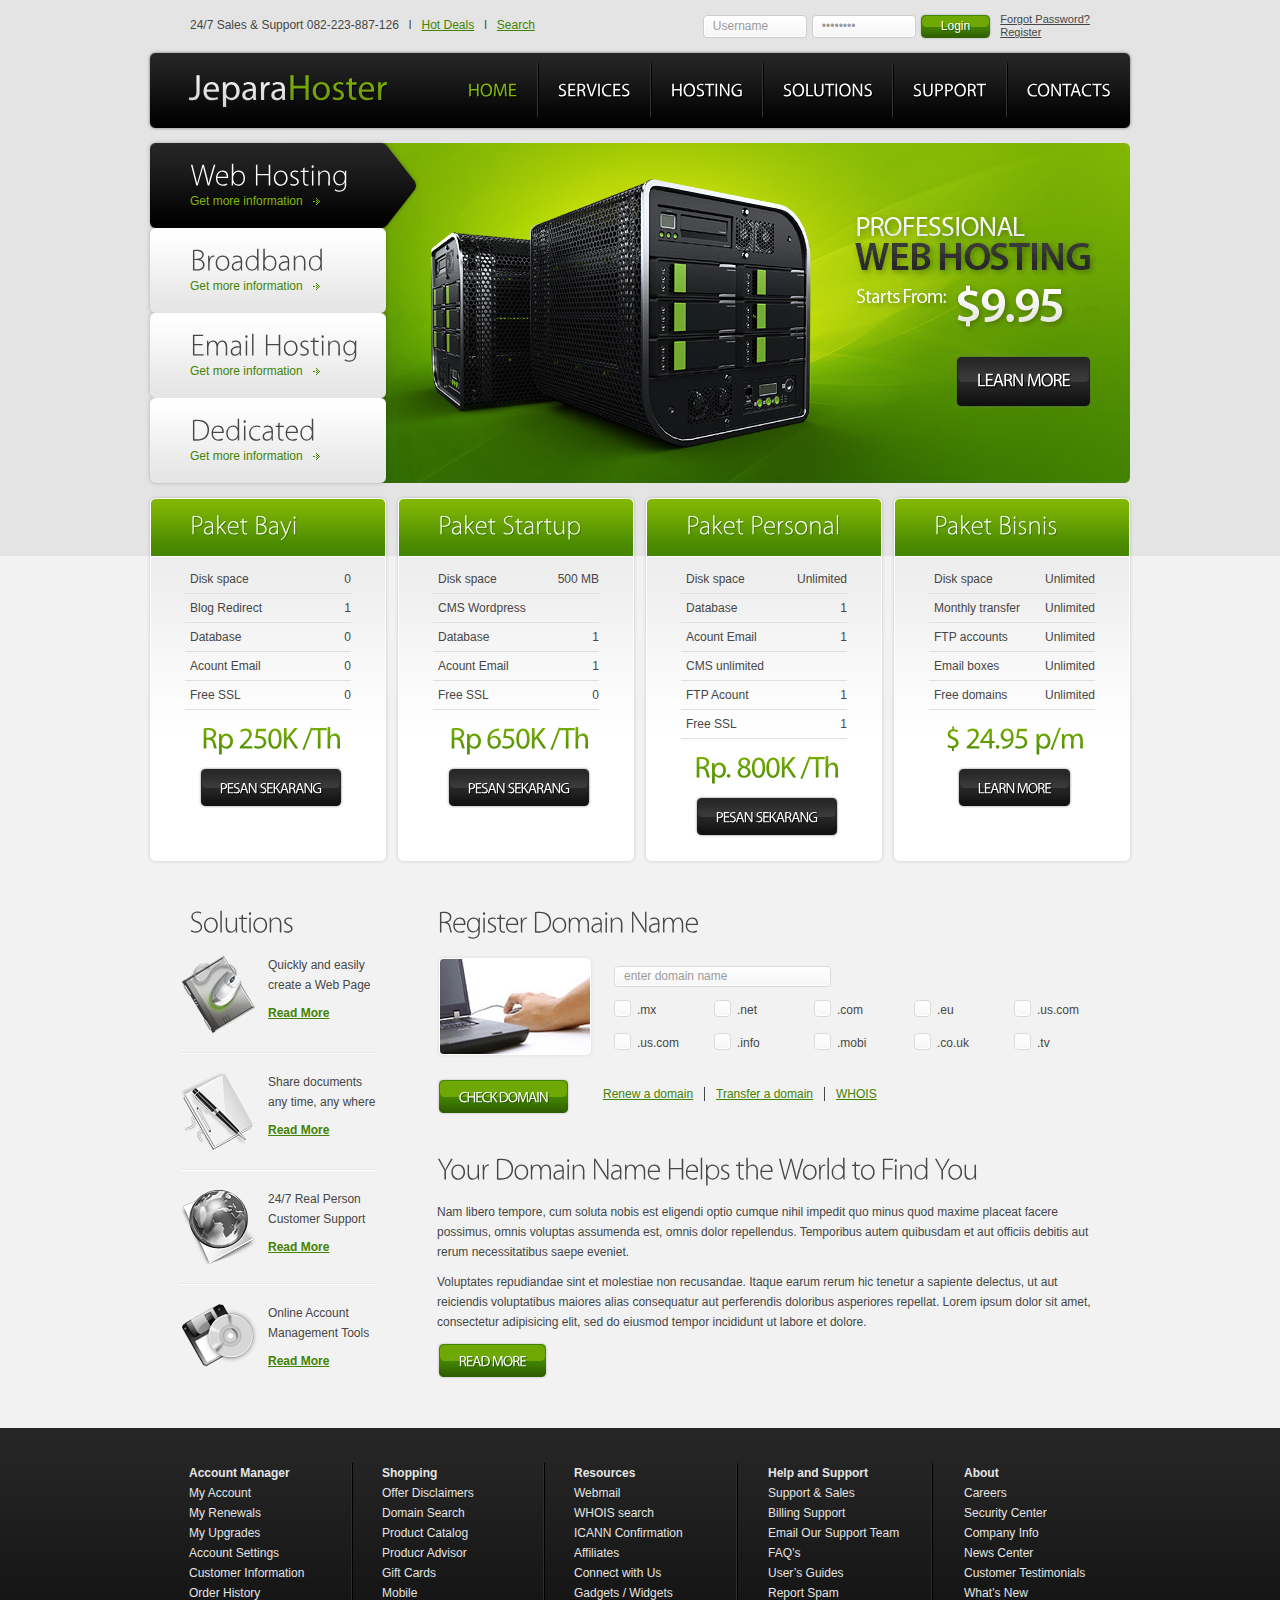
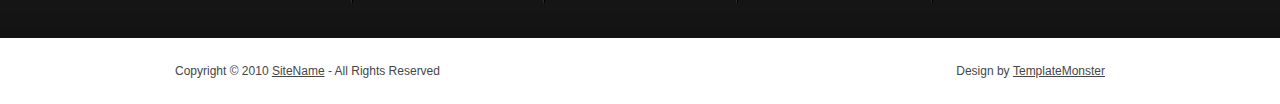
<file: index.html>
﻿<!DOCTYPE html>
<html lang="en">
<head>
<title>Jeparahoster | SmartNet</title>
<meta charset="utf-8">
<link rel="stylesheet" href="css/reset.css" type="text/css" media="all">
<link rel="stylesheet" href="css/layout.css" type="text/css" media="all">
<link rel="stylesheet" href="css/style.css" type="text/css" media="all">
<script type="text/javascript" src="js/maxheight.js"></script>
<script type="text/javascript" src="js/jquery-1.4.2.min.js"></script>
<script type="text/javascript" src="js/cufon-yui.js"></script>
<script type="text/javascript" src="js/cufon-replace.js"></script>
<script type="text/javascript" src="js/Myriad_Pro_300.font.js"></script>
<script type="text/javascript" src="js/Myriad_Pro_400.font.js"></script>
<script type="text/javascript" src="js/jquery.faded.js"></script>
<script type="text/javascript" src="js/jquery.jqtransform.js"></script>
<script type="text/javascript">
$(function () {
    $("#faded").faded({
        speed: 500,
        crossfade: true,
        autoplay: 10000,
        autopagination: false
    });
    $('#domain-form').jqTransform({
        imgPath: 'images/'
    });
});
</script>
<!--[if lt IE 7]><script type="text/javascript" src="js/ie6_script_other.js"></script><![endif]-->
<!--[if lt IE 9]><script type="text/javascript" src="js/html5.js"></script><![endif]-->
</head>
<body id="page1" onLoad="new ElementMaxHeight();">
<!-- START PAGE SOURCE -->
<div class="tail-top">
  <header>
    <div class="container">
      <div class="header-box">
        <div class="left">
          <div class="right">
            <nav>
              <ul>
                <li class="current"><a href="index.html">Home</a></li>
                <li><a href="services.html">Services</a></li>
                <li><a href="hosting.html">Hosting</a></li>
                <li><a href="solutions.html">Solutions</a></li>
                <li><a href="support.html">Support</a></li>
                <li><a href="contacts.html">Contacts</a></li>
              </ul>
            </nav>
            <h1><a href="index.html"><span>Jepara</span>Hoster</a></h1>
          </div>
        </div>
      </div>
      <span class="top-info">24/7 Sales &amp; Support 082-223-887-126 &nbsp; l &nbsp; <a href="#">Hot Deals</a> &nbsp; l &nbsp; <a href="#">Search</a></span>
      <form action="#" id="login-form">
        <fieldset>
          <span class="text">
          <input type="text" value="Username" onFocus="if(this.value=='Username'){this.value=''}" onBlur="if(this.value==''){this.value='Username'}">
          </span> <span class="text">
          <input type="password" value="Password" onFocus="if(this.value=='Password'){this.value=''}" onBlur="if(this.value==''){this.value='Password'}">
          </span> <a href="#" class="login"><span><span>Login</span></span></a> <span class="links"><a href="#">Forgot Password?</a><br/>
          <a href="#">Register</a></span>
        </fieldset>
      </form>
    </div>
  </header>
  <section id="content">
    <div class="container">
      <div id="faded">
        <ul class="slides">
          <li><img src="images/slide-title1.gif"><a href="#"><span><span>Learn More</span></span></a></li>
          <li><img src="images/slide-title4.gif"><a href="#"><span><span>Learn More</span></span></a></li>
          <li><img src="images/slide-title3.gif"><a href="#"><span><span>Learn More</span></span></a></li>
          <li><img src="images/slide-title2.gif"><a href="#"><span><span>Learn More</span></span></a></li>
        </ul>
        <ul class="pagination">
          <li><a href="#" rel="0"><span>Web Hosting</span><small>Get more information</small></a></li>
          <li><a href="#" rel="1"><span>Broadband</span><small>Get more information</small></a></li>
          <li><a href="#" rel="2"><span>Email Hosting</span><small>Get more information</small></a></li>
          <li><a href="#" rel="3"><span>Dedicated</span><small>Get more information</small></a></li>
        </ul>
      </div>
      <div class="inside">
        <div class="wrapper row-1">
          <div class="box col-1 maxheight">
            <div class="border-right maxheight">
              <div class="border-bot maxheight">
                <div class="border-left maxheight">
                  <div class="left-top-corner maxheight">
                    <div class="right-top-corner maxheight">
                      <div class="right-bot-corner maxheight">
                        <div class="left-bot-corner maxheight">
                          <div class="inner">
                            <h3>Paket Bayi</h3>
                            <ul class="info-list">
                              <li><span>Disk space</span>0</li>
                              <li><span>Blog Redirect</span>1</li>
                              <li><span>Database</span>0</li>
                              <li><span>Acount Email </span>0</li>
                              <li><span>Free SSL</span>0</li>
                            </ul>
                            <span class="price">Rp 250K /Th</span>
                            <div class="aligncenter"><a href="#" class="link1"><span><span>Pesan Sekarang</span></span></a></div>
                          </div>
                        </div>
                      </div>
                    </div>
                  </div>
                </div>
              </div>
            </div>
          </div>
          <div class="box col-2 maxheight">
            <div class="border-right maxheight">
              <div class="border-bot maxheight">
                <div class="border-left maxheight">
                  <div class="left-top-corner maxheight">
                    <div class="right-top-corner maxheight">
                      <div class="right-bot-corner maxheight">
                        <div class="left-bot-corner maxheight">
                          <div class="inner">
                            <h3>Paket Startup</h3>
                            <ul class="info-list">
                              <li><span>Disk space</span>500 MB</li>
                              <li><span>CMS Wordpress</span></li>
                               <li><span>Database </span>1</li>
                               <li><span>Acount Email</span>1</li>
                                <li><span>Free SSL</span>0</li>
                            </ul>
                            <span class="price">Rp 650K /Th</span>
                            <div class="aligncenter"><a href="#" class="link1"><span><span>Pesan Sekarang</span></span></a></div>
                          </div>
                        </div>
                      </div>
                    </div>
                  </div>
                </div>
              </div>
            </div>
          </div>
          <div class="box col-3 maxheight">
            <div class="border-right maxheight">
              <div class="border-bot maxheight">
                <div class="border-left maxheight">
                  <div class="left-top-corner maxheight">
                    <div class="right-top-corner maxheight">
                      <div class="right-bot-corner maxheight">
                        <div class="left-bot-corner maxheight">
                          <div class="inner">
                            <h3>Paket Personal</h3>
                            <ul class="info-list">
                              <li><span>Disk space</span>Unlimited</li>
                              <li><span>Database</span>1</li>
                              <li><span>Acount Email</span>1</li>
                              <li><span>CMS unlimited</span></li>
                               <li><span>FTP Acount</span>1</li>
                                <li><span>Free SSL</span>1</li>                              
                             </ul>
                            <span class="price">Rp. 800K /Th</span>
                            <div class="aligncenter"><a href="#" class="link1"><span><span>Pesan Sekarang</span></span></a></div>
                          </div>
                        </div>
                      </div>
                    </div>
                  </div>
                </div>
              </div>
            </div>
          </div>
          <div class="box col-4 maxheight">
            <div class="border-right maxheight">
              <div class="border-bot maxheight">
                <div class="border-left maxheight">
                  <div class="left-top-corner maxheight">
                    <div class="right-top-corner maxheight">
                      <div class="right-bot-corner maxheight">
                        <div class="left-bot-corner maxheight">
                          <div class="inner">
                            <h3>Paket Bisnis</h3>
                            <ul class="info-list">
                              <li><span>Disk space</span>Unlimited</li>
                              <li><span>Monthly transfer</span>Unlimited</li>
                              <li><span>FTP accounts</span>Unlimited</li>
                              <li><span>Email boxes</span>Unlimited</li>
                              <li><span>Free domains</span>Unlimited</li>
                            </ul>
                            <span class="price">$ 24.95 p/m</span>
                            <div class="aligncenter"><a href="#" class="link1"><span><span>Learn More</span></span></a></div>
                          </div>
                        </div>
                      </div>
                    </div>
                  </div>
                </div>
              </div>
            </div>
          </div>
        </div>
        <div class="inside1">
          <div class="wrap row-2">
            <article class="col-1">
              <h2>Solutions</h2>
              <ul class="solutions">
                <li><img src="images/icon1.gif">
                  <p>Quickly and easily create a Web Page</p>
                  <a href="#"><b>Read More</b></a></li>
                <li><img src="images/icon2.gif">
                  <p>Share documents any time, any where</p>
                  <a href="#"><b>Read More</b></a></li>
                <li><img src="images/icon3.gif">
                  <p>24/7 Real Person Customer Support</p>
                  <a href="#"><b>Read More</b></a></li>
                <li><img src="images/icon4.gif">
                  <p>Online Account Management Tools</p>
                  <a href="#"><b>Read More</b></a></li>
              </ul>
            </article>
            <article class="col-2">
              <h2>Register Domain Name</h2>
              <form action="#" id="domain-form">
                <div class="img-box"><img src="images/1page-img.jpg">
                  <div class="extra-wrap">
                    <fieldset>
                      <span class="text">
                      <input type="text" value="enter domain name" onFocus="if(this.value=='enter domain name'){this.value=''}" onBlur="if(this.value==''){this.value='enter domain name'}">
                      </span>
                      <ul class="checkboxes wrapper">
                        <li>
                          <input type="checkbox">
                          <label>.mx</label>
                        </li>
                        <li>
                          <input type="checkbox">
                          <label>.net</label>
                        </li>
                        <li>
                          <input type="checkbox">
                          <label>.com</label>
                        </li>
                        <li>
                          <input type="checkbox">
                          <label>.eu</label>
                        </li>
                        <li class="alt">
                          <input type="checkbox">
                          <label>.us.com</label>
                        </li>
                        <li>
                          <input type="checkbox">
                          <label>.us.com</label>
                        </li>
                        <li>
                          <input type="checkbox">
                          <label>.info</label>
                        </li>
                        <li>
                          <input type="checkbox">
                          <label>.mobi</label>
                        </li>
                        <li>
                          <input type="checkbox">
                          <label>.co.uk</label>
                        </li>
                        <li class="alt">
                          <input type="checkbox">
                          <label>.tv</label>
                        </li>
                      </ul>
                    </fieldset>
                  </div>
                </div>
                <div class="wrapper"> <a href="#" class="link2 fleft"><span><span>Check Domain</span></span></a>
                  <ul class="links fleft">
                    <li><a href="#">Renew a domain</a></li>
                    <li><a href="#">Transfer a domain</a></li>
                    <li><a href="#">WHOIS</a></li>
                  </ul>
                </div>
              </form>
              <h2>Your Domain Name Helps the World to Find You</h2>
              <p>Nam libero tempore, cum soluta nobis est eligendi optio cumque nihil impedit quo minus quod maxime placeat facere possimus, omnis voluptas assumenda est, omnis dolor repellendus. Temporibus autem quibusdam et aut officiis debitis aut rerum necessitatibus saepe eveniet.</p>
              <p>Voluptates repudiandae sint et molestiae non recusandae. Itaque earum rerum hic tenetur a sapiente delectus, ut aut reiciendis voluptatibus maiores alias consequatur aut perferendis doloribus asperiores repellat. Lorem ipsum dolor sit amet, consectetur adipisicing elit, sed do eiusmod tempor incididunt ut labore et dolore.</p>
              <a href="#" class="link2"><span><span>Read More</span></span></a> </article>
            <div class="clear"></div>
          </div>
        </div>
      </div>
    </div>
  </section>
</div>
<aside>
  <div class="container">
    <div class="inside">
      <div class="line-ver1">
        <div class="line-ver2">
          <div class="line-ver3">
            <div class="wrapper line-ver4">
              <ul class="list col-1">
                <li>Account Manager</li>
                <li><a href="#">My Account</a></li>
                <li><a href="#">My Renewals</a></li>
                <li><a href="#">My Upgrades</a></li>
                <li><a href="#">Account Settings</a></li>
                <li><a href="#">Customer Information</a></li>
                <li><a href="#">Order History</a></li>
              </ul>
              <ul class="list col-2">
                <li>Shopping</li>
                <li><a href="#">Offer Disclaimers</a></li>
                <li><a href="#">Domain Search</a></li>
                <li><a href="#">Product Catalog</a></li>
                <li><a href="#">Producr Advisor</a></li>
                <li><a href="#">Gift Cards</a></li>
                <li><a href="#">Mobile</a></li>
              </ul>
              <ul class="list col-3">
                <li>Resources</li>
                <li><a href="#">Webmail</a></li>
                <li><a href="#">WHOIS search</a></li>
                <li><a href="#">ICANN Confirmation</a></li>
                <li><a href="#">Affiliates</a></li>
                <li><a href="#">Connect with Us</a></li>
                <li><a href="#">Gadgets / Widgets</a></li>
              </ul>
              <ul class="list col-4">
                <li>Help and Support</li>
                <li><a href="#">Support &amp; Sales</a></li>
                <li><a href="#">Billing Support</a></li>
                <li><a href="#">Email Our Support Team</a></li>
                <li><a href="#">FAQ’s</a></li>
                <li><a href="#">User’s Guides</a></li>
                <li><a href="#">Report Spam</a></li>
              </ul>
              <ul class="list col-5">
                <li>About</li>
                <li><a href="#">Careers</a></li>
                <li><a href="#">Security Center</a></li>
                <li><a href="#">Company Info</a></li>
                <li><a href="#">News Center</a></li>
                <li><a href="#">Customer Testimonials</a></li>
                <li><a href="#">What’s New</a></li>
              </ul>
            </div>
          </div>
        </div>
      </div>
    </div>
  </div>
</aside>
<footer>
  <div class="footerlink">
    <p class="lf">Copyright &copy; 2010 <a href="#">SiteName</a> - All Rights Reserved</p>
    <p class="rf">Design by <a href="http://www.templatemonster.com/">TemplateMonster</a></p>
    <div style="clear:both;"></div>
  </div>
</footer>
<script type="text/javascript"> Cufon.now(); </script>
<!-- END PAGE SOURCE -->
</body>
</html>
</file>
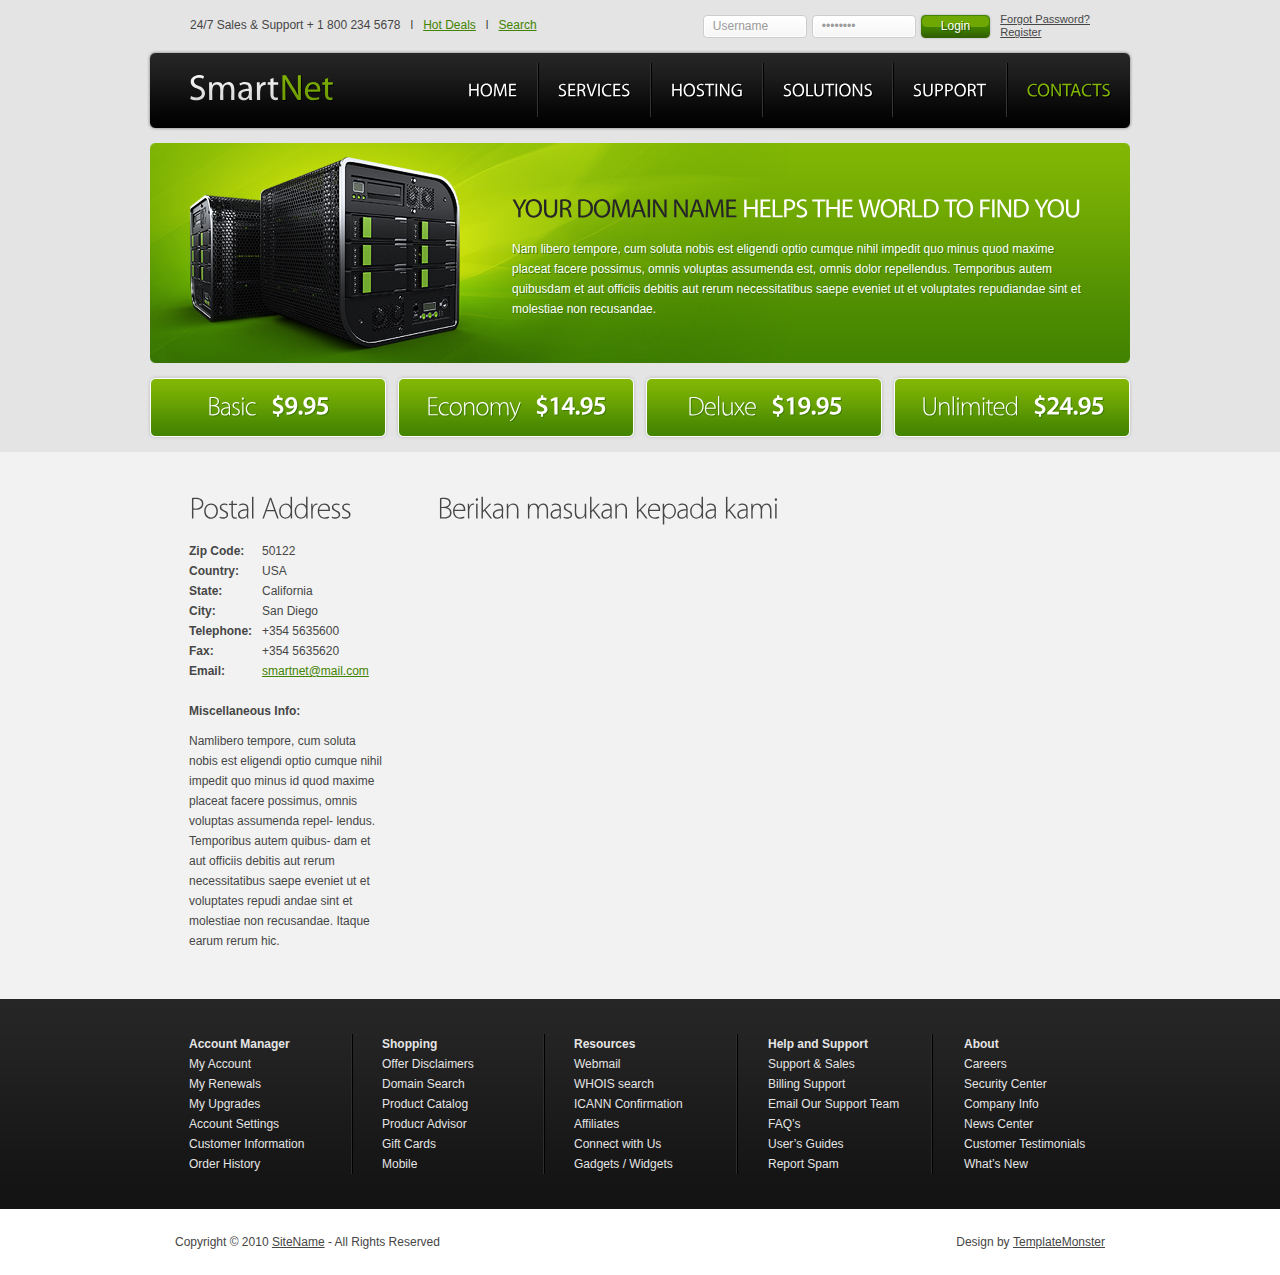
<file: contacts.html>
<!DOCTYPE html>
<html lang="en">
<head>
<title>SmartNet | Contacts</title>
<meta charset="utf-8">
<link rel="stylesheet" href="css/reset.css" type="text/css" media="all">
<link rel="stylesheet" href="css/layout.css" type="text/css" media="all">
<link rel="stylesheet" href="css/style.css" type="text/css" media="all">
<script type="text/javascript" src="js/jquery-1.4.2.min.js"></script>
<script type="text/javascript" src="js/cufon-yui.js"></script>
<script type="text/javascript" src="js/cufon-replace.js"></script>
<script type="text/javascript" src="js/Myriad_Pro_300.font.js"></script>
<script type="text/javascript" src="js/Myriad_Pro_400.font.js"></script>
<script type="text/javascript" src="js/Myriad_Pro_600.font.js"></script>
<!--[if lt IE 7]><script type="text/javascript" src="js/ie6_script_other.js"></script><![endif]-->
<!--[if lt IE 9]><script type="text/javascript" src="js/html5.js"></script><![endif]-->
</head>
<body id="page6">
<!-- START PAGE SOURCE -->
<div class="tail-top1">
  <header>
    <div class="container">
      <div class="header-box">
        <div class="left">
          <div class="right">
            <nav>
              <ul>
                <li><a href="index.html">Home</a></li>
                <li><a href="services.html">Services</a></li>
                <li><a href="hosting.html">Hosting</a></li>
                <li><a href="solutions.html">Solutions</a></li>
                <li><a href="support.html">Support</a></li>
                <li class="current"><a href="contacts.html">Contacts</a></li>
              </ul>
            </nav>
            <h1><a href="index.html"><span>Smart</span>Net</a></h1>
          </div>
        </div>
      </div>
      <span class="top-info">24/7 Sales &amp; Support + 1 800 234 5678 &nbsp; l &nbsp; <a href="#">Hot Deals</a> &nbsp; l &nbsp; <a href="#">Search</a></span>
      <form action="#" id="login-form">
        <fieldset>
          <span class="text">
          <input type="text" value="Username" onFocus="if(this.value=='Username'){this.value=''}" onBlur="if(this.value==''){this.value='Username'}">
          </span> <span class="text">
          <input type="password" value="Password" onFocus="if(this.value=='Password'){this.value=''}" onBlur="if(this.value==''){this.value='Password'}">
          </span> <a href="#" class="login"><span><span>Login</span></span></a> <span class="links"><a href="#">Forgot Password?</a><br/>
          <a href="#">Register</a></span>
        </fieldset>
      </form>
    </div>
  </header>
  <section id="content">
    <div class="container">
      <div class="inside">
        <div id="slogan">
          <div class="inside">
            <h2><span>Your Domain Name</span> Helps the World to Find You</h2>
            <p>Nam libero tempore, cum soluta nobis est eligendi optio cumque nihil impedit quo minus quod maxime placeat facere possimus, omnis voluptas assumenda est, omnis dolor repellendus. Temporibus autem quibusdam et aut officiis debitis aut rerum necessitatibus saepe eveniet ut et voluptates repudiandae sint et molestiae non recusandae.</p>
          </div>
        </div>
        <ul class="banners wrapper">
          <li><a href="#">Basic &nbsp; <b>$9.95</b></a></li>
          <li><a href="#">Economy &nbsp; <b>$14.95</b></a></li>
          <li><a href="#">Deluxe &nbsp; <b>$19.95</b></a></li>
          <li><a href="#">Unlimited &nbsp; <b>$24.95</b></a></li>
        </ul>
        <div class="inside1">
          <div class="wrap">
            <article class="col-1">
              <h2>Postal Address</h2>
              <address>
              <b>Zip Code:</b>50122<br />
              <b>Country:</b>USA<br />
              <b>State:</b>California<br />
              <b>City:</b>San Diego<br />
              <b>Telephone:</b>+354 5635600<br />
              <b>Fax:</b>+354 5635620<br />
              <b>Email:</b><a href="#">smartnet@mail.com</a>
              </address>
              <h5>Miscellaneous Info:</h5>
              <p class="p0">Namlibero tempore, cum soluta nobis est eligendi optio cumque nihil impedit quo minus id quod maxime placeat facere possimus, omnis voluptas assumenda repel- lendus. Temporibus autem quibus- dam et aut officiis debitis aut rerum necessitatibus saepe eveniet ut et voluptates repudi andae sint et molestiae non recusandae. Itaque earum rerum hic. </p>
            </article>
            <article class="col-2">
              <h2>Berikan masukan kepada kami</h2>
              <div id="disqus_thread"></div>
              <script>
              /**
              *  RECOMMENDED CONFIGURATION VARIABLES: EDIT AND UNCOMMENT THE SECTION BELOW TO INSERT DYNAMIC VALUES FROM YOUR PLATFORM OR CMS.
              *  LEARN WHY DEFINING THESE VARIABLES IS IMPORTANT: https://disqus.com/admin/universalcode/#configuration-variables*/
              /*
              var disqus_config = function () {
              this.page.url = PAGE_URL;  // Replace PAGE_URL with your page's canonical URL variable
              this.page.identifier = PAGE_IDENTIFIER; // Replace PAGE_IDENTIFIER with your page's unique identifier variable
              };
              */
              (function() { // DON'T EDIT BELOW THIS LINE
              var d = document, s = d.createElement('script');
              s.src = 'https://jeparahoster.disqus.com/embed.js';
              s.setAttribute('data-timestamp', +new Date());
              (d.head || d.body).appendChild(s);
              })();
              </script>
              <noscript>Please enable JavaScript to view the <a href="https://disqus.com/?ref_noscript">comments powered by Disqus.</a></noscript>
            </article>
            <div class="clear"></div>
          </div>
        </div>
      </div>
    </div>
  </section>
</div>
<aside>
  <div class="container">
    <div class="inside">
      <div class="line-ver1">
        <div class="line-ver2">
          <div class="line-ver3">
            <div class="wrapper line-ver4">
              <ul class="list col-1">
                <li>Account Manager</li>
                <li><a href="#">My Account</a></li>
                <li><a href="#">My Renewals</a></li>
                <li><a href="#">My Upgrades</a></li>
                <li><a href="#">Account Settings</a></li>
                <li><a href="#">Customer Information</a></li>
                <li><a href="#">Order History</a></li>
              </ul>
              <ul class="list col-2">
                <li>Shopping</li>
                <li><a href="#">Offer Disclaimers</a></li>
                <li><a href="#">Domain Search</a></li>
                <li><a href="#">Product Catalog</a></li>
                <li><a href="#">Producr Advisor</a></li>
                <li><a href="#">Gift Cards</a></li>
                <li><a href="#">Mobile</a></li>
              </ul>
              <ul class="list col-3">
                <li>Resources</li>
                <li><a href="#">Webmail</a></li>
                <li><a href="#">WHOIS search</a></li>
                <li><a href="#">ICANN Confirmation</a></li>
                <li><a href="#">Affiliates</a></li>
                <li><a href="#">Connect with Us</a></li>
                <li><a href="#">Gadgets / Widgets</a></li>
              </ul>
              <ul class="list col-4">
                <li>Help and Support</li>
                <li><a href="#">Support &amp; Sales</a></li>
                <li><a href="#">Billing Support</a></li>
                <li><a href="#">Email Our Support Team</a></li>
                <li><a href="#">FAQ’s</a></li>
                <li><a href="#">User’s Guides</a></li>
                <li><a href="#">Report Spam</a></li>
              </ul>
              <ul class="list col-5">
                <li>About</li>
                <li><a href="#">Careers</a></li>
                <li><a href="#">Security Center</a></li>
                <li><a href="#">Company Info</a></li>
                <li><a href="#">News Center</a></li>
                <li><a href="#">Customer Testimonials</a></li>
                <li><a href="#">What’s New</a></li>
              </ul>
            </div>
          </div>
        </div>
      </div>
    </div>
  </div>
</aside>
<footer>
  <div class="footerlink">
    <p class="lf">Copyright &copy; 2010 <a href="#">SiteName</a> - All Rights Reserved</p>
    <p class="rf">Design by <a href="http://www.templatemonster.com/">TemplateMonster</a></p>
    <div style="clear:both;"></div>
  </div>
</footer>
<script type="text/javascript"> Cufon.now(); </script>
<!-- END PAGE SOURCE -->
</body>
</html>
</file>
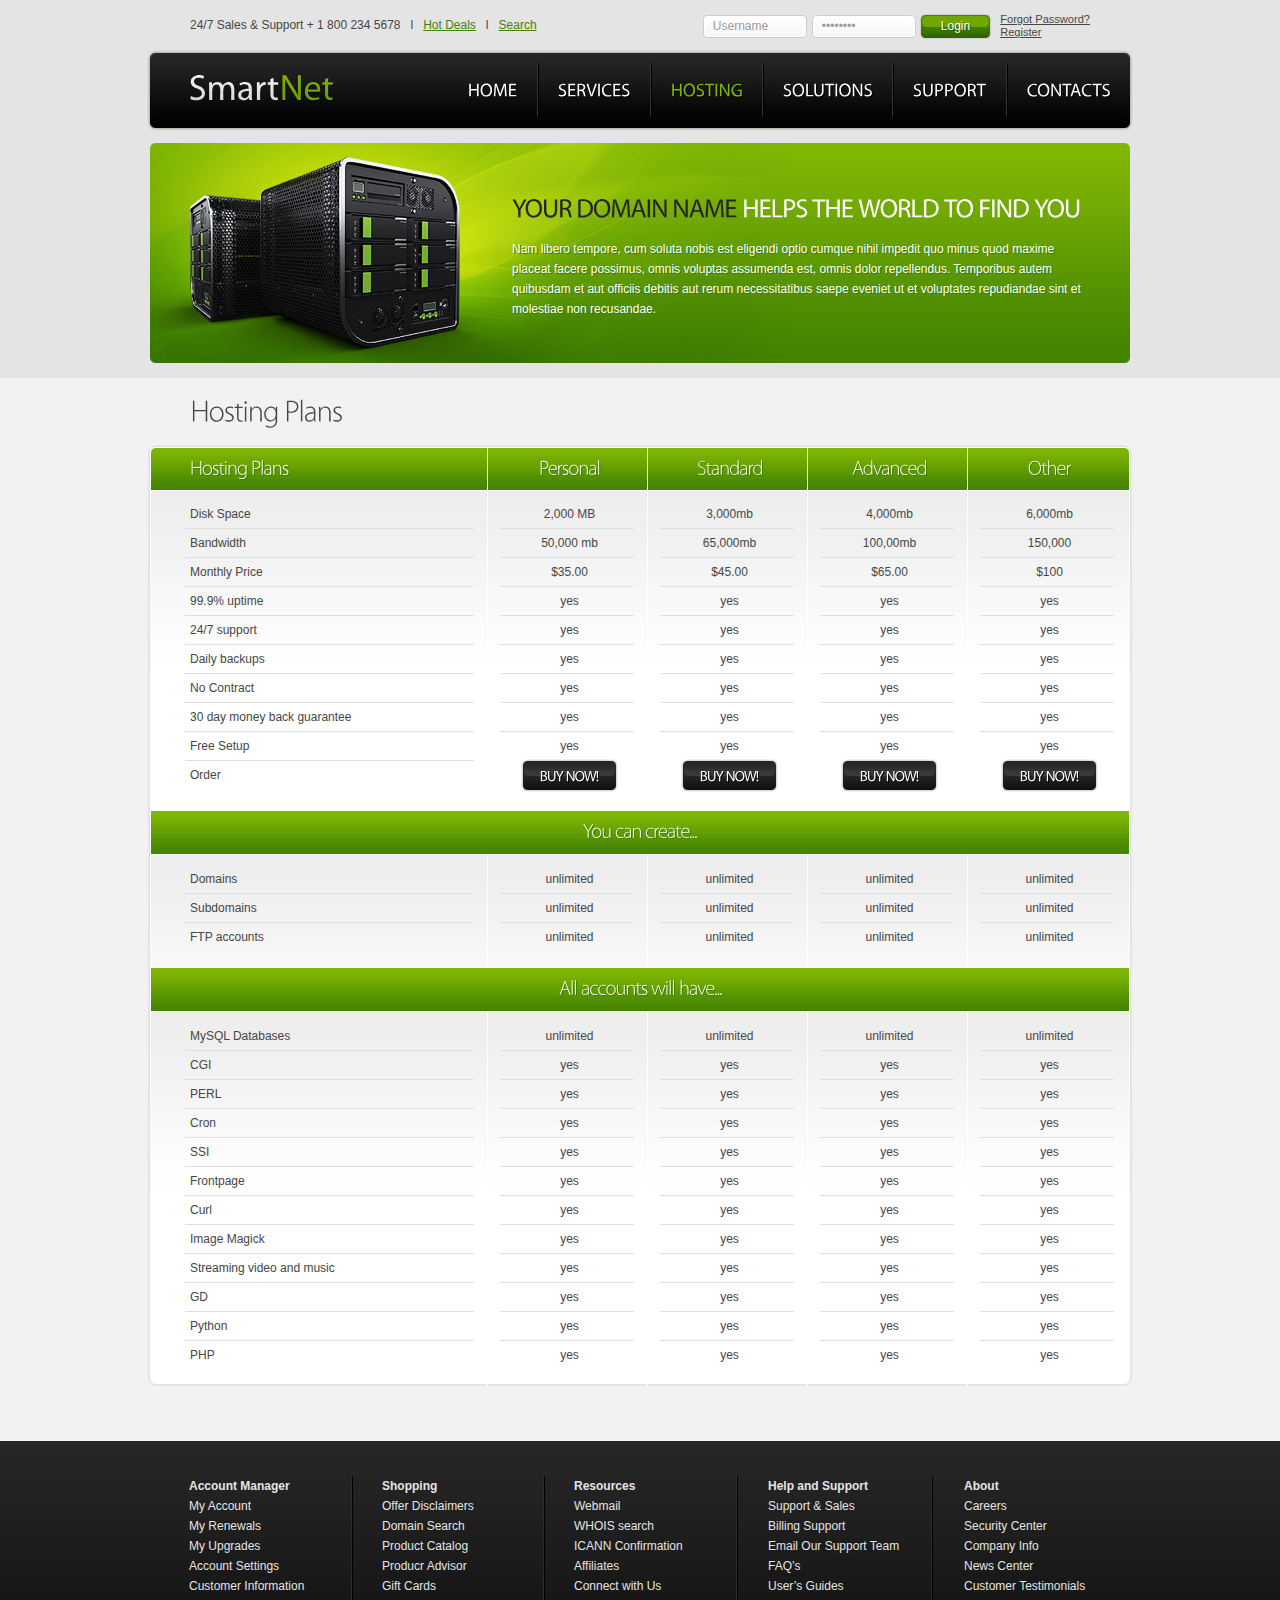
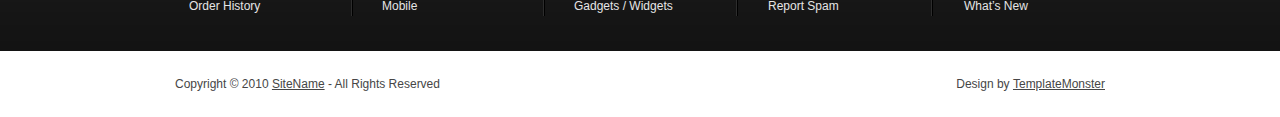
<file: hosting.html>
<!DOCTYPE html>
<html lang="en">
<head>
<title>SmartNet | Hosting</title>
<meta charset="utf-8">
<link rel="stylesheet" href="css/reset.css" type="text/css" media="all">
<link rel="stylesheet" href="css/layout.css" type="text/css" media="all">
<link rel="stylesheet" href="css/style.css" type="text/css" media="all">
<script type="text/javascript" src="js/jquery-1.4.2.min.js"></script>
<script type="text/javascript" src="js/cufon-yui.js"></script>
<script type="text/javascript" src="js/cufon-replace.js"></script>
<script type="text/javascript" src="js/Myriad_Pro_300.font.js"></script>
<script type="text/javascript" src="js/Myriad_Pro_400.font.js"></script>
<script type="text/javascript" src="js/Myriad_Pro_600.font.js"></script>
<!--[if lt IE 7]><script type="text/javascript" src="js/ie6_script_other.js"></script><![endif]-->
<!--[if lt IE 9]><script type="text/javascript" src="js/html5.js"></script><![endif]-->
</head>
<body id="page3">
<!-- START PAGE SOURCE -->
<div class="tail-top2">
  <header>
    <div class="container">
      <div class="header-box">
        <div class="left">
          <div class="right">
            <nav>
              <ul>
                <li><a href="index.html">Home</a></li>
                <li><a href="services.html">Services</a></li>
                <li class="current"><a href="hosting.html">Hosting</a></li>
                <li><a href="solutions.html">Solutions</a></li>
                <li><a href="support.html">Support</a></li>
                <li><a href="contacts.html">Contacts</a></li>
              </ul>
            </nav>
            <h1><a href="#"><span>Smart</span>Net</a></h1>
          </div>
        </div>
      </div>
      <span class="top-info">24/7 Sales &amp; Support + 1 800 234 5678 &nbsp; l &nbsp; <a href="#">Hot Deals</a> &nbsp; l &nbsp; <a href="#">Search</a></span>
      <form action="#" id="login-form">
        <fieldset>
          <span class="text">
          <input type="text" value="Username" onFocus="if(this.value=='Username'){this.value=''}" onBlur="if(this.value==''){this.value='Username'}">
          </span> <span class="text">
          <input type="password" value="Password" onFocus="if(this.value=='Password'){this.value=''}" onBlur="if(this.value==''){this.value='Password'}">
          </span> <a href="#" class="login"><span><span>Login</span></span></a> <span class="links"><a href="#">Forgot Password?</a><br/>
          <a href="#">Register</a></span>
        </fieldset>
      </form>
    </div>
  </header>
  <section id="content">
    <div class="container">
      <div class="inside bot-indent">
        <div id="slogan">
          <div class="inside">
            <h2><span>Your Domain Name</span> Helps the World to Find You</h2>
            <p>Nam libero tempore, cum soluta nobis est eligendi optio cumque nihil impedit quo minus quod maxime placeat facere possimus, omnis voluptas assumenda est, omnis dolor repellendus. Temporibus autem quibusdam et aut officiis debitis aut rerum necessitatibus saepe eveniet ut et voluptates repudiandae sint et molestiae non recusandae.</p>
          </div>
        </div>
        <h2 class="extra">Hosting Plans</h2>
        <div class="box extra">
          <div class="border-right">
            <div class="border-bot">
              <div class="border-left">
                <div class="left-top-corner1">
                  <div class="right-top-corner1">
                    <div class="right-bot-corner">
                      <div class="left-bot-corner">
                        <div class="inner">
                          <div class="left-indent line-ver1">
                            <div class="line-ver2">
                              <div class="line-ver3">
                                <div class="wrap line-ver4">
                                  <article class="col-1 indent">
                                    <h4>Hosting Plans</h4>
                                    <ul class="info-list1">
                                      <li>Disk Space</li>
                                      <li>Bandwidth</li>
                                      <li>Monthly Price</li>
                                      <li>99.9% uptime</li>
                                      <li>24/7 support</li>
                                      <li>Daily backups</li>
                                      <li>No Contract</li>
                                      <li>30 day money back guarantee</li>
                                      <li>Free Setup</li>
                                      <li>Order</li>
                                    </ul>
                                  </article>
                                  <article class="col-2 indent">
                                    <h4 class="aligncenter">Personal</h4>
                                    <ul class="info-list1 alt">
                                      <li>2,000 MB</li>
                                      <li>50,000 mb</li>
                                      <li>$35.00</li>
                                      <li>yes</li>
                                      <li>yes</li>
                                      <li>yes</li>
                                      <li>yes</li>
                                      <li>yes</li>
                                      <li>yes</li>
                                    </ul>
                                    <div class="aligncenter"><a href="#" class="link3"><span><span>Buy Now!</span></span></a></div>
                                  </article>
                                  <article class="col-3 indent">
                                    <h4 class="aligncenter">Standard</h4>
                                    <ul class="info-list1 alt">
                                      <li>3,000mb</li>
                                      <li>65,000mb</li>
                                      <li>$45.00</li>
                                      <li>yes</li>
                                      <li>yes</li>
                                      <li>yes</li>
                                      <li>yes</li>
                                      <li>yes</li>
                                      <li>yes</li>
                                    </ul>
                                    <div class="aligncenter"><a href="#" class="link3"><span><span>Buy Now!</span></span></a></div>
                                  </article>
                                  <article class="col-4 indent">
                                    <h4 class="aligncenter">Advanced</h4>
                                    <ul class="info-list1 alt">
                                      <li>4,000mb</li>
                                      <li>100,00mb</li>
                                      <li>$65.00</li>
                                      <li>yes</li>
                                      <li>yes</li>
                                      <li>yes</li>
                                      <li>yes</li>
                                      <li>yes</li>
                                      <li>yes</li>
                                    </ul>
                                    <div class="aligncenter"><a href="#" class="link3"><span><span>Buy Now!</span></span></a></div>
                                  </article>
                                  <article class="col-5 indent">
                                    <h4 class="aligncenter">Other</h4>
                                    <ul class="info-list1 alt">
                                      <li>6,000mb</li>
                                      <li>150,000</li>
                                      <li>$100</li>
                                      <li>yes</li>
                                      <li>yes</li>
                                      <li>yes</li>
                                      <li>yes</li>
                                      <li>yes</li>
                                      <li>yes</li>
                                    </ul>
                                    <div class="aligncenter"><a href="#" class="link3"><span><span>Buy Now!</span></span></a></div>
                                  </article>
                                  <div class="clear"></div>
                                </div>
                              </div>
                            </div>
                          </div>
                          <div class="border-top">
                            <div class="inner1">
                              <h4 class="extra aligncenter">You can create...</h4>
                              <div class="">
                                <div class="line-ver1 left-indent">
                                  <div class="line-ver2">
                                    <div class="line-ver3">
                                      <div class="wrap line-ver4">
                                        <article class="col-1 indent1">
                                          <ul class="info-list1">
                                            <li>Domains</li>
                                            <li>Subdomains</li>
                                            <li>FTP accounts</li>
                                          </ul>
                                        </article>
                                        <article class="col-2 indent1">
                                          <ul class="info-list1 alt">
                                            <li>unlimited</li>
                                            <li>unlimited</li>
                                            <li>unlimited</li>
                                          </ul>
                                        </article>
                                        <article class="col-3 indent1">
                                          <ul class="info-list1 alt">
                                            <li>unlimited</li>
                                            <li>unlimited</li>
                                            <li>unlimited</li>
                                          </ul>
                                        </article>
                                        <article class="col-4 indent1">
                                          <ul class="info-list1 alt">
                                            <li>unlimited</li>
                                            <li>unlimited</li>
                                            <li>unlimited</li>
                                          </ul>
                                        </article>
                                        <article class="col-5 indent1">
                                          <ul class="info-list1 alt">
                                            <li>unlimited</li>
                                            <li>unlimited</li>
                                            <li>unlimited</li>
                                          </ul>
                                        </article>
                                        <div class="clear"></div>
                                      </div>
                                    </div>
                                  </div>
                                </div>
                              </div>
                            </div>
                          </div>
                          <div class="border-top">
                            <div class="inner1">
                              <h4 class="extra aligncenter">All accounts will have...</h4>
                              <div class="">
                                <div class="line-ver1 left-indent">
                                  <div class="line-ver2">
                                    <div class="line-ver3">
                                      <div class="wrap line-ver4">
                                        <article class="col-1 indent1">
                                          <ul class="info-list1">
                                            <li>MySQL Databases</li>
                                            <li>CGI</li>
                                            <li>PERL</li>
                                            <li>Cron</li>
                                            <li>SSI</li>
                                            <li>Frontpage</li>
                                            <li>Curl</li>
                                            <li>Image Magick</li>
                                            <li>Streaming video and music</li>
                                            <li>GD</li>
                                            <li>Python</li>
                                            <li>PHP</li>
                                          </ul>
                                        </article>
                                        <article class="col-2 indent1">
                                          <ul class="info-list1 alt">
                                            <li>unlimited</li>
                                            <li>yes</li>
                                            <li>yes</li>
                                            <li>yes</li>
                                            <li>yes</li>
                                            <li>yes</li>
                                            <li>yes</li>
                                            <li>yes</li>
                                            <li>yes</li>
                                            <li>yes</li>
                                            <li>yes</li>
                                            <li>yes</li>
                                          </ul>
                                        </article>
                                        <article class="col-3 indent1">
                                          <ul class="info-list1 alt">
                                            <li>unlimited</li>
                                            <li>yes</li>
                                            <li>yes</li>
                                            <li>yes</li>
                                            <li>yes</li>
                                            <li>yes</li>
                                            <li>yes</li>
                                            <li>yes</li>
                                            <li>yes</li>
                                            <li>yes</li>
                                            <li>yes</li>
                                            <li>yes</li>
                                          </ul>
                                        </article>
                                        <article class="col-4 indent1">
                                          <ul class="info-list1 alt">
                                            <li>unlimited</li>
                                            <li>yes</li>
                                            <li>yes</li>
                                            <li>yes</li>
                                            <li>yes</li>
                                            <li>yes</li>
                                            <li>yes</li>
                                            <li>yes</li>
                                            <li>yes</li>
                                            <li>yes</li>
                                            <li>yes</li>
                                            <li>yes</li>
                                          </ul>
                                        </article>
                                        <article class="col-5 indent1">
                                          <ul class="info-list1 alt">
                                            <li>unlimited</li>
                                            <li>yes</li>
                                            <li>yes</li>
                                            <li>yes</li>
                                            <li>yes</li>
                                            <li>yes</li>
                                            <li>yes</li>
                                            <li>yes</li>
                                            <li>yes</li>
                                            <li>yes</li>
                                            <li>yes</li>
                                            <li>yes</li>
                                          </ul>
                                        </article>
                                        <div class="clear"></div>
                                      </div>
                                    </div>
                                  </div>
                                </div>
                              </div>
                            </div>
                          </div>
                        </div>
                      </div>
                    </div>
                  </div>
                </div>
              </div>
            </div>
          </div>
        </div>
      </div>
    </div>
  </section>
</div>
<aside>
  <div class="container">
    <div class="inside">
      <div class="line-ver1">
        <div class="line-ver2">
          <div class="line-ver3">
            <div class="wrapper line-ver4">
              <ul class="list col-1">
                <li>Account Manager</li>
                <li><a href="#">My Account</a></li>
                <li><a href="#">My Renewals</a></li>
                <li><a href="#">My Upgrades</a></li>
                <li><a href="#">Account Settings</a></li>
                <li><a href="#">Customer Information</a></li>
                <li><a href="#">Order History</a></li>
              </ul>
              <ul class="list col-2">
                <li>Shopping</li>
                <li><a href="#">Offer Disclaimers</a></li>
                <li><a href="#">Domain Search</a></li>
                <li><a href="#">Product Catalog</a></li>
                <li><a href="#">Producr Advisor</a></li>
                <li><a href="#">Gift Cards</a></li>
                <li><a href="#">Mobile</a></li>
              </ul>
              <ul class="list col-3">
                <li>Resources</li>
                <li><a href="#">Webmail</a></li>
                <li><a href="#">WHOIS search</a></li>
                <li><a href="#">ICANN Confirmation</a></li>
                <li><a href="#">Affiliates</a></li>
                <li><a href="#">Connect with Us</a></li>
                <li><a href="#">Gadgets / Widgets</a></li>
              </ul>
              <ul class="list col-4">
                <li>Help and Support</li>
                <li><a href="#">Support &amp; Sales</a></li>
                <li><a href="#">Billing Support</a></li>
                <li><a href="#">Email Our Support Team</a></li>
                <li><a href="#">FAQ’s</a></li>
                <li><a href="#">User’s Guides</a></li>
                <li><a href="#">Report Spam</a></li>
              </ul>
              <ul class="list col-5">
                <li>About</li>
                <li><a href="#">Careers</a></li>
                <li><a href="#">Security Center</a></li>
                <li><a href="#">Company Info</a></li>
                <li><a href="#">News Center</a></li>
                <li><a href="#">Customer Testimonials</a></li>
                <li><a href="#">What’s New</a></li>
              </ul>
            </div>
          </div>
        </div>
      </div>
    </div>
  </div>
</aside>
<footer>
  <div class="footerlink">
    <p class="lf">Copyright &copy; 2010 <a href="#">SiteName</a> - All Rights Reserved</p>
    <p class="rf">Design by <a href="http://www.templatemonster.com/">TemplateMonster</a></p>
    <div style="clear:both;"></div>
  </div>
</footer>
<script type="text/javascript"> Cufon.now(); </script>
<!-- END PAGE SOURCE -->
</body>
</html>
</file>
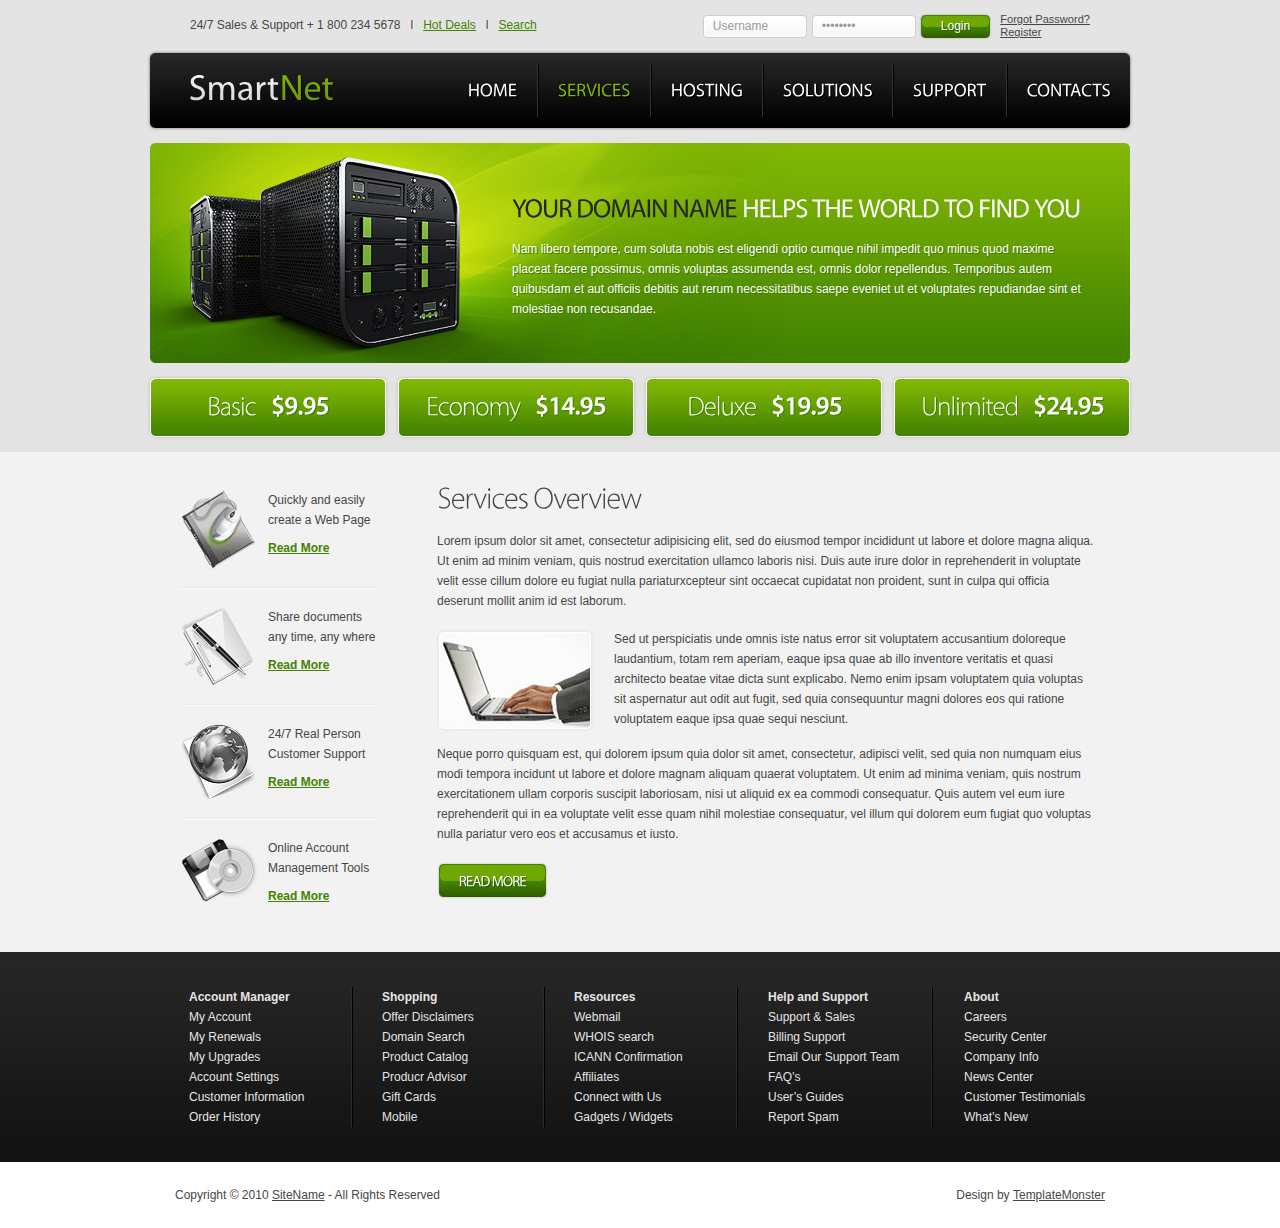
<file: services.html>
<!DOCTYPE html>
<html lang="en">
<head>
<title>SmartNet | Services</title>
<meta charset="utf-8">
<link rel="stylesheet" href="css/reset.css" type="text/css" media="all">
<link rel="stylesheet" href="css/layout.css" type="text/css" media="all">
<link rel="stylesheet" href="css/style.css" type="text/css" media="all">
<script type="text/javascript" src="js/jquery-1.4.2.min.js"></script>
<script type="text/javascript" src="js/cufon-yui.js"></script>
<script type="text/javascript" src="js/cufon-replace.js"></script>
<script type="text/javascript" src="js/Myriad_Pro_300.font.js"></script>
<script type="text/javascript" src="js/Myriad_Pro_400.font.js"></script>
<script type="text/javascript" src="js/Myriad_Pro_600.font.js"></script>
<!--[if lt IE 7]><script type="text/javascript" src="js/ie6_script_other.js"></script><![endif]-->
<!--[if lt IE 9]><script type="text/javascript" src="js/html5.js"></script><![endif]-->
</head>
<body id="page2">
<!-- START PAGE SOURCE -->
<div class="tail-top1">
  <header>
    <div class="container">
      <div class="header-box">
        <div class="left">
          <div class="right">
            <nav>
              <ul>
                <li><a href="index.html">Home</a></li>
                <li class="current"><a href="services.html">Services</a></li>
                <li><a href="hosting.html">Hosting</a></li>
                <li><a href="solutions.html">Solutions</a></li>
                <li><a href="support.html">Support</a></li>
                <li><a href="contacts.html">Contacts</a></li>
              </ul>
            </nav>
            <h1><a href="#"><span>Smart</span>Net</a></h1>
          </div>
        </div>
      </div>
      <span class="top-info">24/7 Sales &amp; Support + 1 800 234 5678 &nbsp; l &nbsp; <a href="#">Hot Deals</a> &nbsp; l &nbsp; <a href="#">Search</a></span>
      <form action="#" id="login-form">
        <fieldset>
          <span class="text">
          <input type="text" value="Username" onFocus="if(this.value=='Username'){this.value=''}" onBlur="if(this.value==''){this.value='Username'}">
          </span> <span class="text">
          <input type="password" value="Password" onFocus="if(this.value=='Password'){this.value=''}" onBlur="if(this.value==''){this.value='Password'}">
          </span> <a href="#" class="login"><span><span>Login</span></span></a> <span class="links"><a href="#">Forgot Password?</a><br/>
          <a href="#">Register</a></span>
        </fieldset>
      </form>
    </div>
  </header>
  <section id="content">
    <div class="container">
      <div class="inside">
        <div id="slogan">
          <div class="inside">
            <h2><span>Your Domain Name</span> Helps the World to Find You</h2>
            <p>Nam libero tempore, cum soluta nobis est eligendi optio cumque nihil impedit quo minus quod maxime placeat facere possimus, omnis voluptas assumenda est, omnis dolor repellendus. Temporibus autem quibusdam et aut officiis debitis aut rerum necessitatibus saepe eveniet ut et voluptates repudiandae sint et molestiae non recusandae.</p>
          </div>
        </div>
        <ul class="banners wrapper">
          <li><a href="#">Basic &nbsp; <b>$9.95</b></a></li>
          <li><a href="#">Economy &nbsp; <b>$14.95</b></a></li>
          <li><a href="#">Deluxe &nbsp; <b>$19.95</b></a></li>
          <li><a href="#">Unlimited &nbsp; <b>$24.95</b></a></li>
        </ul>
        <div class="inside1">
          <div class="wrap row-2">
            <article class="col-1">
              <ul class="solutions">
                <li><img src="images/icon1.gif">
                  <p>Quickly and easily create a Web Page</p>
                  <a href="#"><b>Read More</b></a></li>
                <li><img src="images/icon2.gif">
                  <p>Share documents any time, any where</p>
                  <a href="#"><b>Read More</b></a></li>
                <li><img src="images/icon3.gif">
                  <p>24/7 Real Person Customer Support</p>
                  <a href="#"><b>Read More</b></a></li>
                <li><img src="images/icon4.gif">
                  <p>Online Account Management Tools</p>
                  <a href="#"><b>Read More</b></a></li>
              </ul>
            </article>
            <article class="col-2">
              <h2>Services Overview</h2>
              <p class="p1">Lorem ipsum dolor sit amet, consectetur adipisicing elit, sed do eiusmod tempor incididunt ut labore et dolore magna aliqua. Ut enim ad minim veniam, quis nostrud exercitation ullamco laboris nisi. Duis aute irure dolor in reprehenderit in voluptate velit esse cillum dolore eu fugiat nulla pariaturxcepteur sint occaecat cupidatat non proident, sunt in culpa qui officia deserunt mollit anim id est laborum. </p>
              <div class="img-box"><img src="images/2page-img.jpg">Sed ut perspiciatis unde omnis iste natus error sit voluptatem accusantium doloreque laudantium, totam rem aperiam, eaque ipsa quae ab illo inventore veritatis et quasi architecto beatae vitae dicta sunt explicabo. Nemo enim ipsam voluptatem quia voluptas sit aspernatur aut odit aut fugit, sed quia consequuntur magni dolores eos qui ratione voluptatem eaque ipsa quae sequi nesciunt. </div>
              <p class="p1">Neque porro quisquam est, qui dolorem ipsum quia dolor sit amet, consectetur, adipisci velit, sed quia non numquam eius modi tempora incidunt ut labore et dolore magnam aliquam quaerat voluptatem. Ut enim ad minima veniam, quis nostrum exercitationem ullam corporis suscipit laboriosam, nisi ut aliquid ex ea commodi consequatur. Quis autem vel eum iure reprehenderit qui in ea voluptate velit esse quam nihil molestiae consequatur, vel illum qui dolorem eum fugiat quo voluptas nulla pariatur vero eos et accusamus et iusto.</p>
              <a href="#" class="link2"><span><span>Read More</span></span></a> </article>
            <div class="clear"></div>
          </div>
        </div>
      </div>
    </div>
  </section>
</div>
<aside>
  <div class="container">
    <div class="inside">
      <div class="line-ver1">
        <div class="line-ver2">
          <div class="line-ver3">
            <div class="wrapper line-ver4">
              <ul class="list col-1">
                <li>Account Manager</li>
                <li><a href="#">My Account</a></li>
                <li><a href="#">My Renewals</a></li>
                <li><a href="#">My Upgrades</a></li>
                <li><a href="#">Account Settings</a></li>
                <li><a href="#">Customer Information</a></li>
                <li><a href="#">Order History</a></li>
              </ul>
              <ul class="list col-2">
                <li>Shopping</li>
                <li><a href="#">Offer Disclaimers</a></li>
                <li><a href="#">Domain Search</a></li>
                <li><a href="#">Product Catalog</a></li>
                <li><a href="#">Producr Advisor</a></li>
                <li><a href="#">Gift Cards</a></li>
                <li><a href="#">Mobile</a></li>
              </ul>
              <ul class="list col-3">
                <li>Resources</li>
                <li><a href="#">Webmail</a></li>
                <li><a href="#">WHOIS search</a></li>
                <li><a href="#">ICANN Confirmation</a></li>
                <li><a href="#">Affiliates</a></li>
                <li><a href="#">Connect with Us</a></li>
                <li><a href="#">Gadgets / Widgets</a></li>
              </ul>
              <ul class="list col-4">
                <li>Help and Support</li>
                <li><a href="#">Support &amp; Sales</a></li>
                <li><a href="#">Billing Support</a></li>
                <li><a href="#">Email Our Support Team</a></li>
                <li><a href="#">FAQ’s</a></li>
                <li><a href="#">User’s Guides</a></li>
                <li><a href="#">Report Spam</a></li>
              </ul>
              <ul class="list col-5">
                <li>About</li>
                <li><a href="#">Careers</a></li>
                <li><a href="#">Security Center</a></li>
                <li><a href="#">Company Info</a></li>
                <li><a href="#">News Center</a></li>
                <li><a href="#">Customer Testimonials</a></li>
                <li><a href="#">What’s New</a></li>
              </ul>
            </div>
          </div>
        </div>
      </div>
    </div>
  </div>
</aside>
<footer>
  <div class="footerlink">
    <p class="lf">Copyright &copy; 2010 <a href="#">SiteName</a> - All Rights Reserved</p>
    <p class="rf">Design by <a href="http://www.templatemonster.com/">TemplateMonster</a></p>
    <div style="clear:both;"></div>
  </div>
</footer>
<script type="text/javascript"> Cufon.now(); </script>
<!-- END PAGE SOURCE -->
</body>
</html>
</file>
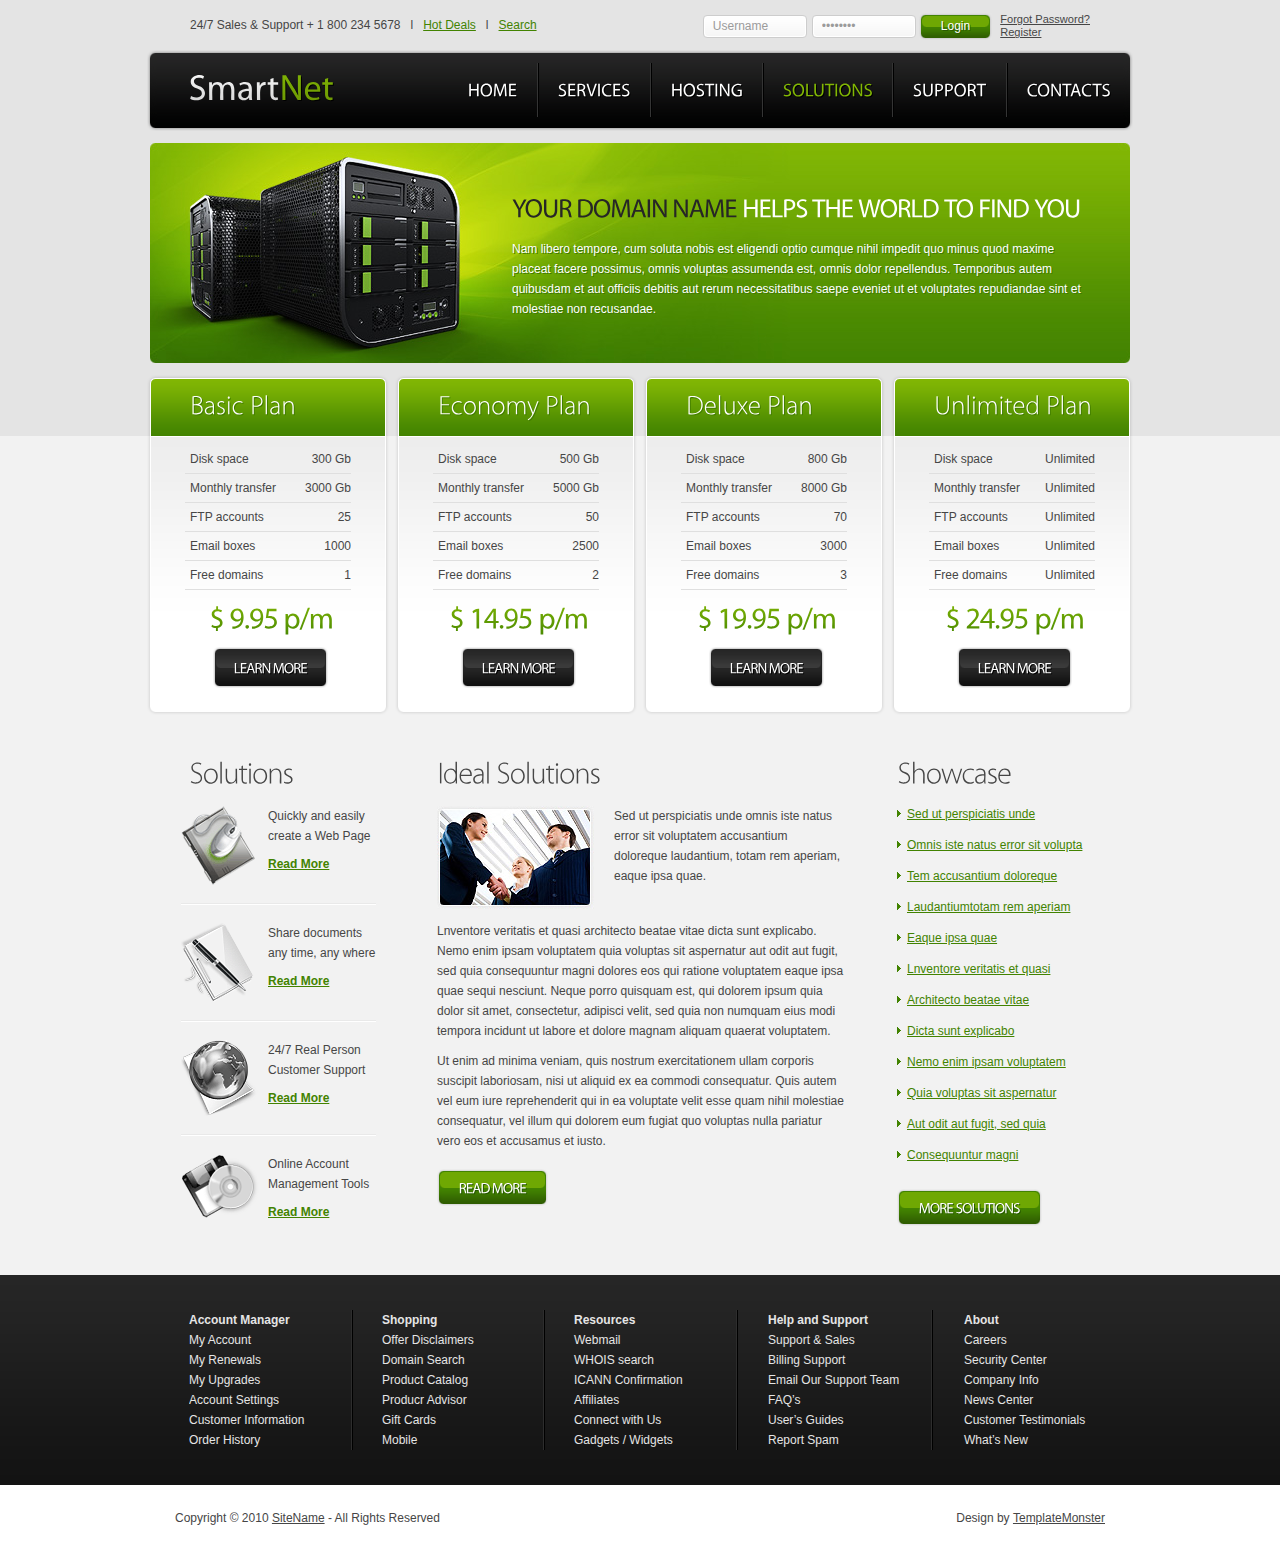
<file: solutions.html>
<!DOCTYPE html>
<html lang="en">
<head>
<title>SmartNet | Solutions</title>
<meta charset="utf-8">
<link rel="stylesheet" href="css/reset.css" type="text/css" media="all">
<link rel="stylesheet" href="css/layout.css" type="text/css" media="all">
<link rel="stylesheet" href="css/style.css" type="text/css" media="all">
<script type="text/javascript" src="js/maxheight.js"></script>
<script type="text/javascript" src="js/jquery-1.4.2.min.js"></script>
<script type="text/javascript" src="js/cufon-yui.js"></script>
<script type="text/javascript" src="js/cufon-replace.js"></script>
<script type="text/javascript" src="js/Myriad_Pro_300.font.js"></script>
<script type="text/javascript" src="js/Myriad_Pro_400.font.js"></script>
<!--[if lt IE 7]><script type="text/javascript" src="js/ie6_script_other.js"></script><![endif]-->
<!--[if lt IE 9]><script type="text/javascript" src="js/html5.js"></script><![endif]-->
</head>
<body id="page4" onLoad="new ElementMaxHeight();">
<!-- START PAGE SOURCE -->
<div class="tail-top3">
  <header>
    <div class="container">
      <div class="header-box">
        <div class="left">
          <div class="right">
            <nav>
              <ul>
                <li><a href="index.html">Home</a></li>
                <li><a href="services.html">Services</a></li>
                <li><a href="hosting.html">Hosting</a></li>
                <li class="current"><a href="solutions.html">Solutions</a></li>
                <li><a href="support.html">Support</a></li>
                <li><a href="contacts.html">Contacts</a></li>
              </ul>
            </nav>
            <h1><a href="#"><span>Smart</span>Net</a></h1>
          </div>
        </div>
      </div>
      <span class="top-info">24/7 Sales &amp; Support + 1 800 234 5678 &nbsp; l &nbsp; <a href="#">Hot Deals</a> &nbsp; l &nbsp; <a href="#">Search</a></span>
      <form action="#" id="login-form">
        <fieldset>
          <span class="text">
          <input type="text" value="Username" onFocus="if(this.value=='Username'){this.value=''}" onBlur="if(this.value==''){this.value='Username'}">
          </span> <span class="text">
          <input type="password" value="Password" onFocus="if(this.value=='Password'){this.value=''}" onBlur="if(this.value==''){this.value='Password'}">
          </span> <a href="#" class="login"><span><span>Login</span></span></a> <span class="links"><a href="#">Forgot Password?</a><br/>
          <a href="#">Register</a></span>
        </fieldset>
      </form>
    </div>
  </header>
  <section id="content">
    <div class="container">
      <div class="inside">
        <div id="slogan" class="bot-indent1">
          <div class="inside">
            <h2><span>Your Domain Name</span> Helps the World to Find You</h2>
            <p>Nam libero tempore, cum soluta nobis est eligendi optio cumque nihil impedit quo minus quod maxime placeat facere possimus, omnis voluptas assumenda est, omnis dolor repellendus. Temporibus autem quibusdam et aut officiis debitis aut rerum necessitatibus saepe eveniet ut et voluptates repudiandae sint et molestiae non recusandae.</p>
          </div>
        </div>
        <div class="wrapper row-1">
          <div class="box col-1 maxheight">
            <div class="border-right maxheight">
              <div class="border-bot maxheight">
                <div class="border-left maxheight">
                  <div class="left-top-corner maxheight">
                    <div class="right-top-corner maxheight">
                      <div class="right-bot-corner maxheight">
                        <div class="left-bot-corner maxheight">
                          <div class="inner">
                            <h3>Basic Plan</h3>
                            <ul class="info-list">
                              <li><span>Disk space</span>300 Gb</li>
                              <li><span>Monthly transfer</span>3000 Gb</li>
                              <li><span>FTP accounts</span>25</li>
                              <li><span>Email boxes</span>1000</li>
                              <li><span>Free domains</span>1</li>
                            </ul>
                            <span class="price">$ 9.95 p/m</span>
                            <div class="aligncenter"><a href="#" class="link1"><span><span>Learn More</span></span></a></div>
                          </div>
                        </div>
                      </div>
                    </div>
                  </div>
                </div>
              </div>
            </div>
          </div>
          <div class="box col-2 maxheight">
            <div class="border-right maxheight">
              <div class="border-bot maxheight">
                <div class="border-left maxheight">
                  <div class="left-top-corner maxheight">
                    <div class="right-top-corner maxheight">
                      <div class="right-bot-corner maxheight">
                        <div class="left-bot-corner maxheight">
                          <div class="inner">
                            <h3>Economy Plan</h3>
                            <ul class="info-list">
                              <li><span>Disk space</span>500 Gb</li>
                              <li><span>Monthly transfer</span>5000 Gb</li>
                              <li><span>FTP accounts</span>50</li>
                              <li><span>Email boxes</span>2500</li>
                              <li><span>Free domains</span>2</li>
                            </ul>
                            <span class="price">$ 14.95 p/m</span>
                            <div class="aligncenter"><a href="#" class="link1"><span><span>Learn More</span></span></a></div>
                          </div>
                        </div>
                      </div>
                    </div>
                  </div>
                </div>
              </div>
            </div>
          </div>
          <div class="box col-3 maxheight">
            <div class="border-right maxheight">
              <div class="border-bot maxheight">
                <div class="border-left maxheight">
                  <div class="left-top-corner maxheight">
                    <div class="right-top-corner maxheight">
                      <div class="right-bot-corner maxheight">
                        <div class="left-bot-corner maxheight">
                          <div class="inner">
                            <h3>Deluxe Plan</h3>
                            <ul class="info-list">
                              <li><span>Disk space</span>800 Gb</li>
                              <li><span>Monthly transfer</span>8000 Gb</li>
                              <li><span>FTP accounts</span>70</li>
                              <li><span>Email boxes</span>3000</li>
                              <li><span>Free domains</span>3</li>
                            </ul>
                            <span class="price">$ 19.95 p/m</span>
                            <div class="aligncenter"><a href="#" class="link1"><span><span>Learn More</span></span></a></div>
                          </div>
                        </div>
                      </div>
                    </div>
                  </div>
                </div>
              </div>
            </div>
          </div>
          <div class="box col-4 maxheight">
            <div class="border-right maxheight">
              <div class="border-bot maxheight">
                <div class="border-left maxheight">
                  <div class="left-top-corner maxheight">
                    <div class="right-top-corner maxheight">
                      <div class="right-bot-corner maxheight">
                        <div class="left-bot-corner maxheight">
                          <div class="inner">
                            <h3>Unlimited Plan</h3>
                            <ul class="info-list">
                              <li><span>Disk space</span>Unlimited</li>
                              <li><span>Monthly transfer</span>Unlimited</li>
                              <li><span>FTP accounts</span>Unlimited</li>
                              <li><span>Email boxes</span>Unlimited</li>
                              <li><span>Free domains</span>Unlimited</li>
                            </ul>
                            <span class="price">$ 24.95 p/m</span>
                            <div class="aligncenter"><a href="#" class="link1"><span><span>Learn More</span></span></a></div>
                          </div>
                        </div>
                      </div>
                    </div>
                  </div>
                </div>
              </div>
            </div>
          </div>
        </div>
        <div class="inside1">
          <div class="wrap row-2">
            <article class="col-1">
              <h2>Solutions</h2>
              <ul class="solutions">
                <li><img src="images/icon1.gif">
                  <p>Quickly and easily create a Web Page</p>
                  <a href="#"><b>Read More</b></a></li>
                <li><img src="images/icon2.gif">
                  <p>Share documents any time, any where</p>
                  <a href="#"><b>Read More</b></a></li>
                <li><img src="images/icon3.gif">
                  <p>24/7 Real Person Customer Support</p>
                  <a href="#"><b>Read More</b></a></li>
                <li><img src="images/icon4.gif">
                  <p>Online Account Management Tools</p>
                  <a href="#"><b>Read More</b></a></li>
              </ul>
            </article>
            <article class="col-2">
              <h2>Ideal Solutions</h2>
              <div class="img-box"><img src="images/4page-img.jpg">Sed ut perspiciatis unde omnis iste natus error sit voluptatem accusantium doloreque laudantium, totam rem aperiam, eaque ipsa quae.</div>
              <p>Lnventore veritatis et quasi architecto beatae vitae dicta sunt explicabo. Nemo enim ipsam voluptatem quia voluptas sit aspernatur aut odit aut fugit, sed quia consequuntur magni dolores eos qui ratione voluptatem eaque ipsa quae sequi nesciunt. Neque porro quisquam est, qui dolorem ipsum quia dolor sit amet, consectetur, adipisci velit, sed quia non numquam eius modi tempora incidunt ut labore et dolore magnam aliquam quaerat voluptatem.</p>
              <p class="p1">Ut enim ad minima veniam, quis nostrum exercitationem ullam corporis suscipit laboriosam, nisi ut aliquid ex ea commodi consequatur. Quis autem vel eum iure reprehenderit qui in ea voluptate velit esse quam nihil molestiae consequatur, vel illum qui dolorem eum fugiat quo voluptas nulla pariatur vero eos et accusamus et iusto.</p>
              <a href="#" class="link2"><span><span>Read More</span></span></a> </article>
            <article class="col-3">
              <h2>Showcase</h2>
              <ul class="list1">
                <li><a href="#">Sed ut perspiciatis unde</a></li>
                <li><a href="#">Omnis iste natus error sit volupta</a></li>
                <li><a href="#">Tem accusantium doloreque</a></li>
                <li><a href="#">Laudantiumtotam rem aperiam</a></li>
                <li><a href="#">Eaque ipsa quae</a></li>
                <li><a href="#">Lnventore veritatis et quasi</a></li>
                <li><a href="#">Architecto beatae vitae</a></li>
                <li><a href="#">Dicta sunt explicabo</a></li>
                <li><a href="#">Nemo enim ipsam voluptatem</a></li>
                <li><a href="#">Quia voluptas sit aspernatur</a></li>
                <li><a href="#">Aut odit aut fugit, sed quia</a></li>
                <li><a href="#">Consequuntur magni</a></li>
              </ul>
              <a href="#" class="link2"><span><span>More Solutions</span></span></a> </article>
            <div class="clear"></div>
          </div>
        </div>
      </div>
    </div>
  </section>
</div>
<aside>
  <div class="container">
    <div class="inside">
      <div class="line-ver1">
        <div class="line-ver2">
          <div class="line-ver3">
            <div class="wrapper line-ver4">
              <ul class="list col-1">
                <li>Account Manager</li>
                <li><a href="#">My Account</a></li>
                <li><a href="#">My Renewals</a></li>
                <li><a href="#">My Upgrades</a></li>
                <li><a href="#">Account Settings</a></li>
                <li><a href="#">Customer Information</a></li>
                <li><a href="#">Order History</a></li>
              </ul>
              <ul class="list col-2">
                <li>Shopping</li>
                <li><a href="#">Offer Disclaimers</a></li>
                <li><a href="#">Domain Search</a></li>
                <li><a href="#">Product Catalog</a></li>
                <li><a href="#">Producr Advisor</a></li>
                <li><a href="#">Gift Cards</a></li>
                <li><a href="#">Mobile</a></li>
              </ul>
              <ul class="list col-3">
                <li>Resources</li>
                <li><a href="#">Webmail</a></li>
                <li><a href="#">WHOIS search</a></li>
                <li><a href="#">ICANN Confirmation</a></li>
                <li><a href="#">Affiliates</a></li>
                <li><a href="#">Connect with Us</a></li>
                <li><a href="#">Gadgets / Widgets</a></li>
              </ul>
              <ul class="list col-4">
                <li>Help and Support</li>
                <li><a href="#">Support &amp; Sales</a></li>
                <li><a href="#">Billing Support</a></li>
                <li><a href="#">Email Our Support Team</a></li>
                <li><a href="#">FAQ’s</a></li>
                <li><a href="#">User’s Guides</a></li>
                <li><a href="#">Report Spam</a></li>
              </ul>
              <ul class="list col-5">
                <li>About</li>
                <li><a href="#">Careers</a></li>
                <li><a href="#">Security Center</a></li>
                <li><a href="#">Company Info</a></li>
                <li><a href="#">News Center</a></li>
                <li><a href="#">Customer Testimonials</a></li>
                <li><a href="#">What’s New</a></li>
              </ul>
            </div>
          </div>
        </div>
      </div>
    </div>
  </div>
</aside>
<footer>
  <div class="footerlink">
    <p class="lf">Copyright &copy; 2010 <a href="#">SiteName</a> - All Rights Reserved</p>
    <p class="rf">Design by <a href="http://www.templatemonster.com/">TemplateMonster</a></p>
    <div style="clear:both;"></div>
  </div>
</footer>
<script type="text/javascript"> Cufon.now(); </script>
<!-- END PAGE SOURCE -->
</body>
</html>
</file>
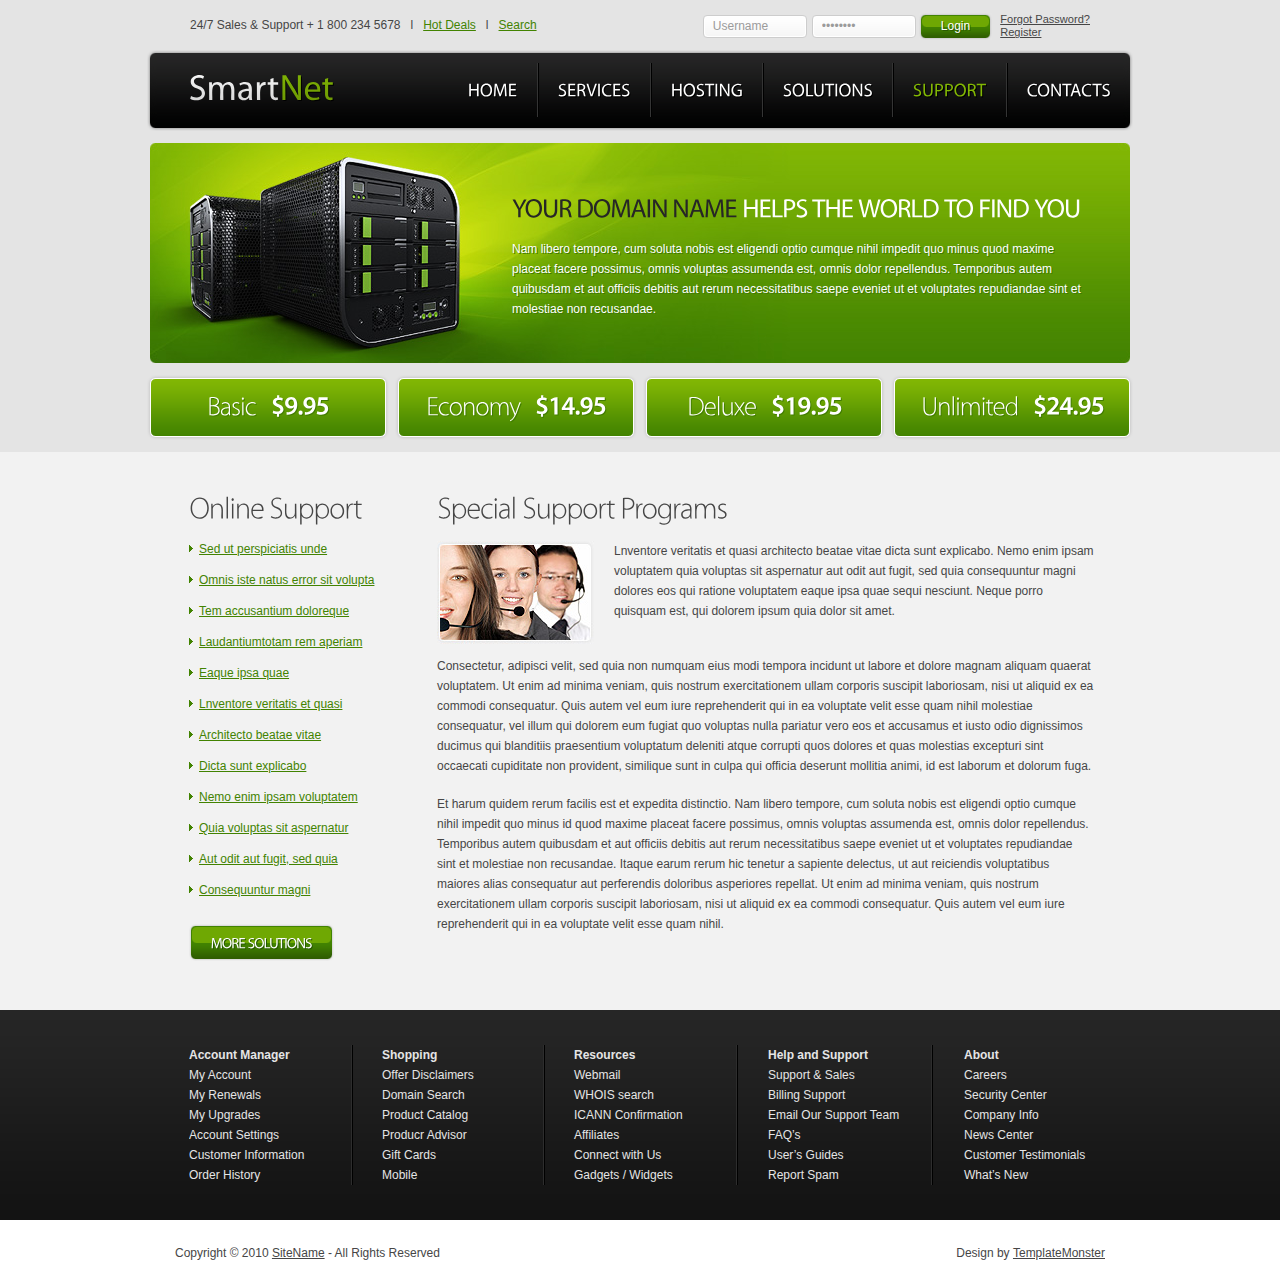
<file: support.html>
<!DOCTYPE html>
<html lang="en">
<head>
<title>SmartNet | Support</title>
<meta charset="utf-8">
<link rel="stylesheet" href="css/reset.css" type="text/css" media="all">
<link rel="stylesheet" href="css/layout.css" type="text/css" media="all">
<link rel="stylesheet" href="css/style.css" type="text/css" media="all">
<script type="text/javascript" src="js/jquery-1.4.2.min.js"></script>
<script type="text/javascript" src="js/cufon-yui.js"></script>
<script type="text/javascript" src="js/cufon-replace.js"></script>
<script type="text/javascript" src="js/Myriad_Pro_300.font.js"></script>
<script type="text/javascript" src="js/Myriad_Pro_400.font.js"></script>
<script type="text/javascript" src="js/Myriad_Pro_600.font.js"></script>
<!--[if lt IE 7]><script type="text/javascript" src="js/ie6_script_other.js"></script><![endif]-->
<!--[if lt IE 9]><script type="text/javascript" src="js/html5.js"></script><![endif]-->
</head>
<body id="page5">
<!-- START PAGE SOURCE -->
<div class="tail-top1">
  <header>
    <div class="container">
      <div class="header-box">
        <div class="left">
          <div class="right">
            <nav>
              <ul>
                <li><a href="index.html">Home</a></li>
                <li><a href="services.html">Services</a></li>
                <li><a href="hosting.html">Hosting</a></li>
                <li><a href="solutions.html">Solutions</a></li>
                <li class="current"><a href="support.html">Support</a></li>
                <li><a href="contacts.html">Contacts</a></li>
              </ul>
            </nav>
            <h1><a href="#"><span>Smart</span>Net</a></h1>
          </div>
        </div>
      </div>
      <span class="top-info">24/7 Sales &amp; Support + 1 800 234 5678 &nbsp; l &nbsp; <a href="#">Hot Deals</a> &nbsp; l &nbsp; <a href="#">Search</a></span>
      <form action="#" id="login-form">
        <fieldset>
          <span class="text">
          <input type="text" value="Username" onFocus="if(this.value=='Username'){this.value=''}" onBlur="if(this.value==''){this.value='Username'}">
          </span> <span class="text">
          <input type="password" value="Password" onFocus="if(this.value=='Password'){this.value=''}" onBlur="if(this.value==''){this.value='Password'}">
          </span> <a href="#" class="login"><span><span>Login</span></span></a> <span class="links"><a href="#">Forgot Password?</a><br/>
          <a href="#">Register</a></span>
        </fieldset>
      </form>
    </div>
  </header>
  <section id="content">
    <div class="container">
      <div class="inside">
        <div id="slogan">
          <div class="inside">
            <h2><span>Your Domain Name</span> Helps the World to Find You</h2>
            <p>Nam libero tempore, cum soluta nobis est eligendi optio cumque nihil impedit quo minus quod maxime placeat facere possimus, omnis voluptas assumenda est, omnis dolor repellendus. Temporibus autem quibusdam et aut officiis debitis aut rerum necessitatibus saepe eveniet ut et voluptates repudiandae sint et molestiae non recusandae.</p>
          </div>
        </div>
        <ul class="banners wrapper">
          <li><a href="#">Basic &nbsp; <b>$9.95</b></a></li>
          <li><a href="#">Economy &nbsp; <b>$14.95</b></a></li>
          <li><a href="#">Deluxe &nbsp; <b>$19.95</b></a></li>
          <li><a href="#">Unlimited &nbsp; <b>$24.95</b></a></li>
        </ul>
        <div class="inside1">
          <div class="wrap row-2">
            <article class="col-1">
              <h2>Online Support</h2>
              <ul class="list1">
                <li><a href="#">Sed ut perspiciatis unde</a></li>
                <li><a href="#">Omnis iste natus error sit volupta</a></li>
                <li><a href="#">Tem accusantium doloreque</a></li>
                <li><a href="#">Laudantiumtotam rem aperiam</a></li>
                <li><a href="#">Eaque ipsa quae</a></li>
                <li><a href="#">Lnventore veritatis et quasi</a></li>
                <li><a href="#">Architecto beatae vitae</a></li>
                <li><a href="#">Dicta sunt explicabo</a></li>
                <li><a href="#">Nemo enim ipsam voluptatem</a></li>
                <li><a href="#">Quia voluptas sit aspernatur</a></li>
                <li><a href="#">Aut odit aut fugit, sed quia</a></li>
                <li><a href="#">Consequuntur magni</a></li>
              </ul>
              <a href="#" class="link2"><span><span>More Solutions</span></span></a> </article>
            <article class="col-2">
              <h2>Special Support Programs</h2>
              <div class="img-box"><img src="images/5page-img.jpg">Lnventore veritatis et quasi architecto beatae vitae dicta sunt explicabo. Nemo enim ipsam voluptatem quia voluptas sit aspernatur aut odit aut fugit, sed quia consequuntur magni dolores eos qui ratione voluptatem eaque ipsa quae sequi nesciunt. Neque porro quisquam est, qui dolorem ipsum quia dolor sit amet.</div>
              <p class="p1">Consectetur, adipisci velit, sed quia non numquam eius modi tempora incidunt ut labore et dolore magnam aliquam quaerat voluptatem. Ut enim ad minima veniam, quis nostrum exercitationem ullam corporis suscipit laboriosam, nisi ut aliquid ex ea commodi consequatur. Quis autem vel eum iure reprehenderit qui in ea voluptate velit esse quam nihil molestiae consequatur, vel illum qui dolorem eum fugiat quo voluptas nulla pariatur vero eos et accusamus et iusto odio dignissimos ducimus qui blanditiis praesentium voluptatum deleniti atque corrupti quos dolores et quas molestias excepturi sint occaecati cupiditate non provident, similique sunt in culpa qui officia deserunt mollitia animi, id est laborum et dolorum fuga.</p>
              <p class="p0">Et harum quidem rerum facilis est et expedita distinctio. Nam libero tempore, cum soluta nobis est eligendi optio cumque nihil impedit quo minus id quod maxime placeat facere possimus, omnis voluptas assumenda est, omnis dolor repellendus. Temporibus autem quibusdam et aut officiis debitis aut rerum necessitatibus saepe eveniet ut et voluptates repudiandae sint et molestiae non recusandae. Itaque earum rerum hic tenetur a sapiente delectus, ut aut reiciendis voluptatibus maiores alias consequatur aut perferendis doloribus asperiores repellat. Ut enim ad minima veniam, quis nostrum exercitationem ullam corporis suscipit laboriosam, nisi ut aliquid ex ea commodi consequatur. Quis autem vel eum iure reprehenderit qui in ea voluptate velit esse quam nihil.</p>
            </article>
            <div class="clear"></div>
          </div>
        </div>
      </div>
    </div>
  </section>
</div>
<aside>
  <div class="container">
    <div class="inside">
      <div class="line-ver1">
        <div class="line-ver2">
          <div class="line-ver3">
            <div class="wrapper line-ver4">
              <ul class="list col-1">
                <li>Account Manager</li>
                <li><a href="#">My Account</a></li>
                <li><a href="#">My Renewals</a></li>
                <li><a href="#">My Upgrades</a></li>
                <li><a href="#">Account Settings</a></li>
                <li><a href="#">Customer Information</a></li>
                <li><a href="#">Order History</a></li>
              </ul>
              <ul class="list col-2">
                <li>Shopping</li>
                <li><a href="#">Offer Disclaimers</a></li>
                <li><a href="#">Domain Search</a></li>
                <li><a href="#">Product Catalog</a></li>
                <li><a href="#">Producr Advisor</a></li>
                <li><a href="#">Gift Cards</a></li>
                <li><a href="#">Mobile</a></li>
              </ul>
              <ul class="list col-3">
                <li>Resources</li>
                <li><a href="#">Webmail</a></li>
                <li><a href="#">WHOIS search</a></li>
                <li><a href="#">ICANN Confirmation</a></li>
                <li><a href="#">Affiliates</a></li>
                <li><a href="#">Connect with Us</a></li>
                <li><a href="#">Gadgets / Widgets</a></li>
              </ul>
              <ul class="list col-4">
                <li>Help and Support</li>
                <li><a href="#">Support &amp; Sales</a></li>
                <li><a href="#">Billing Support</a></li>
                <li><a href="#">Email Our Support Team</a></li>
                <li><a href="#">FAQ’s</a></li>
                <li><a href="#">User’s Guides</a></li>
                <li><a href="#">Report Spam</a></li>
              </ul>
              <ul class="list col-5">
                <li>About</li>
                <li><a href="#">Careers</a></li>
                <li><a href="#">Security Center</a></li>
                <li><a href="#">Company Info</a></li>
                <li><a href="#">News Center</a></li>
                <li><a href="#">Customer Testimonials</a></li>
                <li><a href="#">What’s New</a></li>
              </ul>
            </div>
          </div>
        </div>
      </div>
    </div>
  </div>
</aside>
<footer>
  <div class="footerlink">
    <p class="lf">Copyright &copy; 2010 <a href="#">SiteName</a> - All Rights Reserved</p>
    <p class="rf">Design by <a href="http://www.templatemonster.com/">TemplateMonster</a></p>
    <div style="clear:both;"></div>
  </div>
</footer>
<script type="text/javascript"> Cufon.now(); </script>
<!-- END PAGE SOURCE -->
</body>
</html>
</file>
<file: css/layout.css>
#page1 #content .row-1 .col-1 {
	width:242px;
	margin-right:6px;
}
#page1 #content .row-1 .col-2 {
	width:242px;
	margin-right:6px;
}
#page1 #content .row-1 .col-3 {
	width:242px;
	margin-right:6px;
}
#page1 #content .row-1 .col-4 {
	width:242px;
}
#page1 #content .row-2 .col-1 {
	width:195px;
	margin-right:53px;
}
#page1 #content .row-2 .col-2 {
	width:657px;
}
#page2 #content .col-1 {
	width:195px;
	margin-right:53px;
	padding-top:10px;
}
#page2 #content .col-2 {
	width:657px;
}
#page3 #content .col-1 {
	width:284px;
	margin-right:31px;
}
#page3 #content .col-2 {
	width:129px;
	margin-right:31px;
}
#page3 #content .col-3 {
	width:129px;
	margin-right:31px;
}
#page3 #content .col-4 {
	width:129px;
	margin-right:31px;
}
#page3 #content .col-5 {
	width:129px;
}
#page4 #content .row-1 .col-1 {
	width:242px;
	margin-right:6px;
}
#page4 #content .row-1 .col-2 {
	width:242px;
	margin-right:6px;
}
#page4 #content .row-1 .col-3 {
	width:242px;
	margin-right:6px;
}
#page4 #content .row-1 .col-4 {
	width:242px;
}
#page4 #content .row-2 .col-1 {
	width:195px;
	margin-right:53px;
}
#page4 #content .row-2 .col-2 {
	width:407px;
	margin-right:53px;
}
#page4 #content .row-2 .col-3 {
	width:193px;
}
#page5 #content .col-1 {
	width:195px;
	margin-right:53px;
	padding-top:10px;
}
#page5 #content .col-2 {
	width:657px;
	padding-top:10px;
}
#page6 #content .col-1 {
	width:195px;
	margin-right:53px;
	padding-top:10px;
}
#page6 #content .col-2 {
	width:653px;
	padding-top:10px;
}
aside .col-1 {
	width:122px;
	margin-right:71px;
}
aside .col-2 {
	width:96px;
	margin-right:96px;
}
aside .col-3 {
	width:112px;
	margin-right:82px;
}
aside .col-4 {
	width:136px;
	margin-right:60px;
}
aside .col-5 {
	width:130px;
}
</file>
<file: css/style.css>
article, aside, audio, canvas, command, datalist, details, embed, figcaption, figure, footer, header, hgroup, keygen, meter, nav, output, progress, section, source, video {
	display:block;
}
mark, rp, rt, ruby, summary, time {
	display:inline;
}
body {
	background:#fff;
	font-family:Arial, Helvetica, sans-serif;
	font-size:100%;
	line-height:1em;
	color:#464646;
}
html {
	min-width:980px;
}
html, body {
	height:100%;
}
.container {
	margin:0 auto;
	width:990px;
	font-size:.75em;
}
header .container {
	height:131px;
	overflow:hidden;
	position:relative;
}
aside {
	background:url(../images/aside-tail.gif) repeat-x left top #131313;
	min-width:980px;
}
.fleft {
	float:left;
}
.fright {
	float:right;
}
.clear {
	clear:both;
}
.col-1, .col-2, .col-3, .col-4, .col-5 {
	float:left;
}
.alignright {
	text-align:right;
}
.aligncenter {
	text-align:center;
}
.wrapper {
	width:100%;
	overflow:hidden;
}
.wrap {
	width:100%;
}
.tail-top, .tail-top1, .tail-top2, .tail-top3 {
	background-repeat:repeat-x;
	background-color:#f2f2f2;
	background-position:left top;
	min-width:980px;
}
.tail-top {
	background-image:url(../images/tail-top.gif);
}
.tail-top1 {
	background-image:url(../images/tail-top1.gif);
}
.tail-top2 {
	background-image:url(../images/tail-top2.gif);
}
.tail-top3 {
	background-image:url(../images/tail-top3.gif);
}
input, select, textarea {
	font-family:Arial, Helvetica, sans-serif;
	font-size:1em;
	vertical-align:middle;
	font-weight:normal;
	color:#393939;
	margin:0;
	padding:0;
}
fieldset {
	border:0;
}
.info-list {
	padding-bottom:5px;
}
.info-list li {
	text-align:right;
	width:100%;
	overflow:hidden;
	vertical-align:top;
	border-bottom:1px solid #dfdfdf;
	padding:0 0 6px 5px;
	margin:0 0 6px -5px;
}
.info-list li span {
	float:left;
}
.info-list1 {
	padding-bottom:5px;
}
.info-list1 li {
	width:100%;
	overflow:hidden;
	vertical-align:top;
	border-top:1px solid #dfdfdf;
	padding:6px 0 0 5px;
	margin:6px 0 0 -5px;
}
.info-list1 li:first-child {
	border:none;
	padding-top:0;
	margin-top:0;
}
.info-list1.alt li {
	text-align:center;
}
.solutions li {
	width:100%;
	overflow:hidden;
	vertical-align:top;
	margin:18px 0 0 -8px;
	background:url(../images/divider1.gif) repeat-x left top;
	padding-top:20px;
}
.solutions li:first-child {
	background:none;
	padding-top:0;
	margin-top:0;
}
.solutions li img {
	float:left;
	margin-right:9px;
}
.solutions li p {
	margin-bottom:10px;
}
.list li {
	line-height:1.667em;
}
.list li:first-child {
	font-weight:bold;
}
.list li, .list li a {
	color:#e5e5e5;
}
.list li a {
	text-decoration:none;
}
.list li a:hover {
	color:#6fa803;
}
.list1 {
	padding-bottom:11px;
}
.list1 li {
	padding:0 0 15px 10px;
	height:1%;
	background:url(../images/marker.gif) no-repeat left 4px;
}
.banners {
	padding:12px 0 0 0;
}
.banners li {
	float:left;
	font-size:26px;
	line-height:2.4em;
	letter-spacing:-1px;
	margin-left:6px;
}
.banners li:first-child {
	margin-left:0;
}
.banners li a {
	width:242px;
	display:block;
	height:65px;
	background:url(../images/banner-bg.gif) no-repeat left top;
	text-align:center;
	color:#fff;
	text-decoration:none;
}
.img-indent {
	margin:0 20px 0 0;
	float:left;
}
.img-box {
	width:100%;
	overflow:hidden;
	padding-bottom:12px;
	line-height:1.667em;
}
.img-box img {
	float:left;
	margin:0 20px 0 -1px;
}
.extra-wrap {
	overflow:hidden;
}
p {
	margin-bottom:10px;
	line-height:1.667em;
}
.p0 {
	margin:0;
}
.p1 {
	margin-bottom:18px;
}
.price {
	text-align:center;
	display:block;
	font-size:30px;
	line-height:1.2em;
	letter-spacing:-1px;
	padding-bottom:10px;
}
#slogan {
	background:url(../images/slogan-bg.jpg) no-repeat left top;
	width:980px;
	height:220px;
	margin:12px 0 0 0;
	position:relative;
	left:3px;
	color:#fff;
	text-shadow:1px 1px #3e7901;
	position:relative;
}
#slogan h2 {
	font-size:26px;
	text-transform:uppercase;
	color:#fff;
}
#slogan h2 span {
	color:#262626;
}
#slogan .inside {
	position:absolute;
	left:360px;
	top:50px;
	width:576px;
}
address {
	font-style:normal;
	line-height:1.667em;
	display:block;
	padding-bottom:20px;
}
address b {
	float:left;
	width:73px;
}
a {
	color:#428301;
	outline:none;
}
a:hover {
	text-decoration:none;
}
h1 {
	padding:17px 0 0 44px;
	font-size:36px;
	line-height:1.2em;
}
h1 a {
	text-decoration:none;
}
h2 {
	color:#464646;
	font-size:30px;
	line-height:1.2em;
	margin-bottom:15px;
	letter-spacing:-1px;
}
h2.extra {
	padding:30px 0 0 43px;
}
h3 {
	font-size:26px;
	line-height:1.2em;
	color:#fff;
	margin-bottom:30px;
}
h4 {
	font-size:20px;
	line-height:1.2em;
	color:#fff;
	margin-bottom:27px;
	letter-spacing:-1px;
}
h4.extra {
	margin-bottom:12px;
}
h5 {
	font-size:1em;
	line-height:1.667em;
	margin-bottom:10px;
}
.link1 {
	display:inline-block;
	color:#fff;
	font-size:15px;
	line-height:1.2em;
	text-decoration:none;
	background:url(../images/link1-right.png) no-repeat right top;
	padding-right:7px;
	letter-spacing:-1px;
	text-transform:uppercase;
}
.link1:hover {
	color:#82b704;
}
.link1 span {
	display:block;
	background:url(../images/link1-left.png) no-repeat left top;
	padding-left:7px;
}
.link1 span span {
	background:url(../images/link1-bgd.png) left top repeat-x;
	padding:12px 14px;
}
.link2 {
	display:inline-block;
	color:#fff;
	font-size:15px;
	line-height:1.2em;
	text-decoration:none;
	background:url(../images/link2-bgd.gif) left top repeat-x;
	letter-spacing:-1px;
	text-transform:uppercase;
}
.link2:hover {
	color:#000;
}
.link2 span {
	display:block;
	background:url(../images/link2-left.gif) no-repeat left top;
}
.link2 span span {
	background:url(../images/link2-right.gif) no-repeat right top;
	padding:10px 22px;
}
.link3 {
	display:inline-block;
	color:#fff;
	font-size:15px;
	line-height:1.2em;
	text-decoration:none;
	background:url(../images/link3-bgd.gif) left top repeat-x;
	letter-spacing:-1px;
	text-transform:uppercase;
}
.link3:hover {
	color:#82b704;
}
.link3 span {
	display:block;
	background:url(../images/link3-left.gif) no-repeat left top;
}
.link3 span span {
	background:url(../images/link3-right.gif) no-repeat right top;
	padding:8px 19px;
}
.link4 {
	display:inline-block;
	color:#fff;
	font-size:15px;
	line-height:1.2em;
	text-decoration:none;
	background:url(../images/link4-bgd.gif) left top repeat-x;
	letter-spacing:-1px;
	text-transform:uppercase;
}
.link4:hover {
	color:#82b704;
}
.link4 span {
	display:block;
	background:url(../images/link4-left.gif) no-repeat left top;
}
.link4 span span {
	background:url(../images/link4-right.gif) no-repeat right top;
	padding:10px 22px;
}
.line-ver1 {
	background-image:url(../images/line-ver1.gif);
	background-repeat:repeat-y;
	background-position:336px 0;
	width:100%;
}
.line-ver2 {
	background-image:url(../images/line-ver1.gif);
	background-repeat:repeat-y;
	background-position:457px 0;
	width:100%;
}
.line-ver3 {
	background-image:url(../images/line-ver1.gif);
	background-repeat:repeat-y;
	background-position:617px 0;
	width:100%;
}
.line-ver4 {
	background-image:url(../images/line-ver1.gif);
	background-repeat:repeat-y;
	background-position:777px 0;
	width:100%;
}
.header-box {
	width:100%;
	background:url(../images/header-box-tail.gif) repeat-x left top;
	position:relative;
	top:50px;
}
.header-box .left {
	background:url(../images/header-box-left.gif) no-repeat left top;
}
.header-box .right {
	background:url(../images/header-box-right.gif) no-repeat right top;
	height:81px;
}
.box {
	background:url(../images/box-tail.gif) repeat-x left top #fff;
	width:100%;
}
.box .border-bot {
	background:url(../images/border-bot.gif) repeat-x left bottom;
}
.box .border-left {
	background:url(../images/border-left.gif) repeat-y left top;
}
.box .border-right {
	background:url(../images/border-right.gif) repeat-y right top;
}
.box .left-top-corner {
	background:url(../images/left-top-corner.gif) no-repeat left top;
}
.box .right-top-corner {
	background:url(../images/right-top-corner.gif) no-repeat right top;
}
.box .left-top-corner1 {
	background:url(../images/left-top-corner1.gif) no-repeat left top;
}
.box .right-top-corner1 {
	background:url(../images/right-top-corner1.gif) no-repeat right top;
}
.box .left-bot-corner {
	background:url(../images/left-bot-corner.gif) no-repeat left bottom;
	width:100%;
}
.box .right-bot-corner {
	background:url(../images/right-bot-corner.gif) no-repeat right bottom;
}
.box .inner {
	padding:15px 38px 26px 43px;
}
.box.extra {
	background-image:url(../images/box-tail1.gif);
	background-repeat:repeat-x;
	width:100%;
}
.box.extra .inner {
	padding:4px 4px 1px 4px;
}
.box .border-top {
	background-image:url(../images/box-tail2.gif);
	background-repeat:repeat-x;
	width:100%;
}
.box .inner1 {
	padding:7px 0 0 0;
}
header nav {
	float:right;
	padding:13px 24px 0 0;
}
header nav li {
	float:left;
	font-size:18px;
	line-height:3em;
	text-transform:uppercase;
	padding-left:21px;
	margin-left:19px;
	background:url(../images/divider.gif) repeat-y left top;
}
header nav li:first-child {
	background:none;
	padding-left:0;
	margin-left:0;
}
header nav li a {
	color:#fff;
	text-decoration:none;
}
header nav li.current a, header nav li a:hover {
	color:#82b704;
}
header .top-info {
	position:absolute;
	left:45px;
	top:17px;
}
#content .inside {
	padding:0 2px;
}
#content .inside1 {
	padding:40px 0 48px 42px;
}
#content .left-indent {
	padding-left:39px;
}
#content .bot-indent {
	padding-bottom:54px;
}
#content .bot-indent1 {
	padding-bottom:12px;
}
#content .indent {
	padding:7px 0 18px 0;
}
#content .indent1 {
	padding:17px 0 18px 0;
}
aside .inside {
	padding:35px 40px 35px 44px;
}
aside .line-ver1 {
	background-image:url(../images/line-ver.gif);
	background-repeat:repeat-y;
	background-position:162px 0;
	width:100%;
}
aside .line-ver2 {
	background-image:url(../images/line-ver.gif);
	background-repeat:repeat-y;
	background-position:354px 0;
	width:100%;
}
aside .line-ver3 {
	background-image:url(../images/line-ver.gif);
	background-repeat:repeat-y;
	background-position:547px 0;
	width:100%;
}
aside .line-ver4 {
	background-image:url(../images/line-ver.gif);
	background-repeat:repeat-y;
	background-position:742px 0;
	width:100%;
}
#login-form fieldset {
	position:absolute;
	right:45px;
	top:15px;
}
#login-form span.text {
	float:left;
	width:104px;
	height:23px;
	margin-left:5px;
	background:url(../images/input-bg1.gif) no-repeat left top;
}
#login-form input {
	border:none;
	background:none;
	padding:4px 10px;
	vertical-align:top;
	color:#9b9b9b;
	width:84px;
}
*+ html #login-form input {
	padding-top:3px;
}
.inner_copy, .inner_copy a {
	border:0;
	float:right;
	background:#fff;
	color:#f00;
	width:50%;
	line-height:10px;
	font-size:10px;
	margin:-220% 0 0 0;
	overflow:hidden;
	padding:0;
}
#login-form a.login {
	color:#fff;
	text-decoration:none;
	text-shadow:1px 1px #295c01;
	float:left;
	background:url(../images/button-tail1.gif) repeat-x left top;
	position:relative;
	top:-2px;
	margin-left:3px;
}
#login-form a.login span {
	display:block;
	background:url(../images/button-left1.gif) no-repeat left top;
}
#login-form a.login span span {
	padding:5px 22px 6px 22px;
	background:url(../images/button-right1.gif) no-repeat right top;
}
#login-form span.links {
	font-size:.923em;
	line-height:1.2em;
	float:left;
	padding-left:8px;
	position:relative;
	top:-2px;
}
#login-form span.links a {
	color:#464646;
}
#domain-form {
	padding-bottom:35px;
}
#domain-form span.text {
	display:block;
	background:url(../images/input-bg2.gif) no-repeat left top;
	width:217px;
	height:21px;
	margin:11px 0 13px 0;
}
#domain-form label {
	margin-left:6px;
	padding-top:0;
	float:left;
}
#domain-form span.text input {
	background:none;
	border:none;
	color:#9b9b9b;
	vertical-align:top;
	width:197px !important;
	padding:3px 10px;
}
#domain-form ul.checkboxes li {
	float:left;
	width:100px;
	padding-bottom:13px;
}
#domain-form ul.checkboxes li.alt {
	width:auto;
}
#domain-form ul.links {
	padding:9px 0 0 33px;
}
#domain-form ul.links li {
	float:left;
	line-height:1.2em;
	border-left:1px solid #464646;
	padding-left:11px;
	margin-left:11px;
}
#domain-form ul.links li:first-child {
	border:none;
	padding:0;
	margin:0;
}
#contacts-form .field {
	width:100%;
	overflow:hidden;
}
#contacts-form .field.text {
	height:30px;
}
#contacts-form label {
	float:left;
	width:94px;
}
#contacts-form input, #contacts-form textarea {
	border-radius:3px;
	-moz-border-radius:3px;
	-webkit-border-radius:3px;
	behavior:url(../js/PIE.htc);
	position:relative;
	border:1px solid #cbcbcb;
	background-color:#fff;
	float:left;
	color:#464646;
}
#contacts-form input {
	width:300px;
	padding:3px 3px;
}
#contacts-form textarea {
	width:549px;
	height:293px;
	padding:3px 3px;
	overflow:auto;
	margin-bottom:17px;
}
#contacts-form a {
	margin-left:6px;
}
#faded {
	width:990px;
	height:350px;
	margin:7px 0;
	background:url(../images/slider-bg.jpg) no-repeat 25px 5px;
}
#faded ul {
	list-style:none;
	padding:0;
	margin:0;
}
#faded ul.pagination {
	list-style:none;
	padding:0;
	margin:0;
	width:246px;
	height:350px;
	background:url(../images/pagination-bg.jpg) no-repeat left top;
}
#faded ul.pagination li {
	padding:5px 0 0 5px;
	margin-bottom:-5px;
}
#faded ul.pagination li a {
	width:270px;
	height:85px;
	background-repeat:no-repeat;
	background-position:left -85px;
	background-image:url(../images/thumb-sprite.png);
	text-decoration:none;
	display:block;
	color:#464646;
}
#faded ul.pagination li.current a {
	background-position:left top;
	color:#fff;
}
#faded ul.pagination li a span {
	font-size:30px;
	line-height:1.2em;
	display:block;
	padding:14px 0 0 0;
}
#faded ul.pagination li a small {
	display:inline-block;
	color:#428301;
	background-repeat:no-repeat;
	background-position:right -80px;
	background-image:url(../images/arrows.gif);
	padding:0 17px 0 0;
}
#faded ul.pagination li a span, #faded ul.pagination li a small {
	padding-left:40px;
}
#faded ul.pagination li.current a small {
	color:#82b704;
	background-position:right 5px;
}
#faded ul.slides li {
	position:relative;
	width:100%;
}
#faded ul.slides li img {
	position:absolute;
	top:71px;
	right:35px;
}
#faded ul.slides li a {
	color:#fff;
	text-transform:uppercase;
	text-decoration:none;
	position:absolute;
	right:43px;
	top:217px;
	font-size:18px;
	line-height:1.2em;
	padding-left:8px;
	background:url(../images/button-left.png) no-repeat left top;
	letter-spacing:-1px;
}
#faded ul.slides li a:hover {
	color:#8ab805;
}
#faded ul.slides li a span {
	display:block;
	padding-right:8px;
	background:url(../images/button-right.png) no-repeat right top;
}
#faded ul.slides li a span span {
	background:url(../images/button-tail.png) repeat-x left top;
	padding:15px 14px 17px 14px;
}
a {
	outline:0;
	border:0;
}
span.jqTransformCheckboxWrapper {
	display:block;
	float:left;
}
a.jqTransformCheckbox {
	background:transparent url(../images/checkbox.gif) no-repeat left -30px;
	vertical-align:middle;
	height:17px;
	width:17px;
	display:block;
	;
}
a.jqTransformChecked {
	background-position:left top;
}
.jqTransformHidden {
	display:none;
}
footer {
	color:#464646;
	min-width:980px;
}
footer .footerlink {
	width:930px;
	margin:0 auto;
	padding:26px 0;
	font-size:.75em;
	line-height:1.667em;
}
.footerlink p {
	margin:0;
	padding:0;
	line-height:normal;
	white-space:nowrap;
	text-indent:inherit;
	color:#464646;
}
.footerlink a {
	color:#464646;
	font-weight:normal;
	margin:0;
	padding:0;
	border:none;
	text-decoration:underline;
	background-color:transparent;
}
.footerlink a:hover {
	color:#464646;
	background-color:transparent;
	text-decoration:none;
}
.footerlink .lf {
	float:left;
}
.footerlink .rf {
	float:right;
}
a {
	outline:none;
}
</file>
